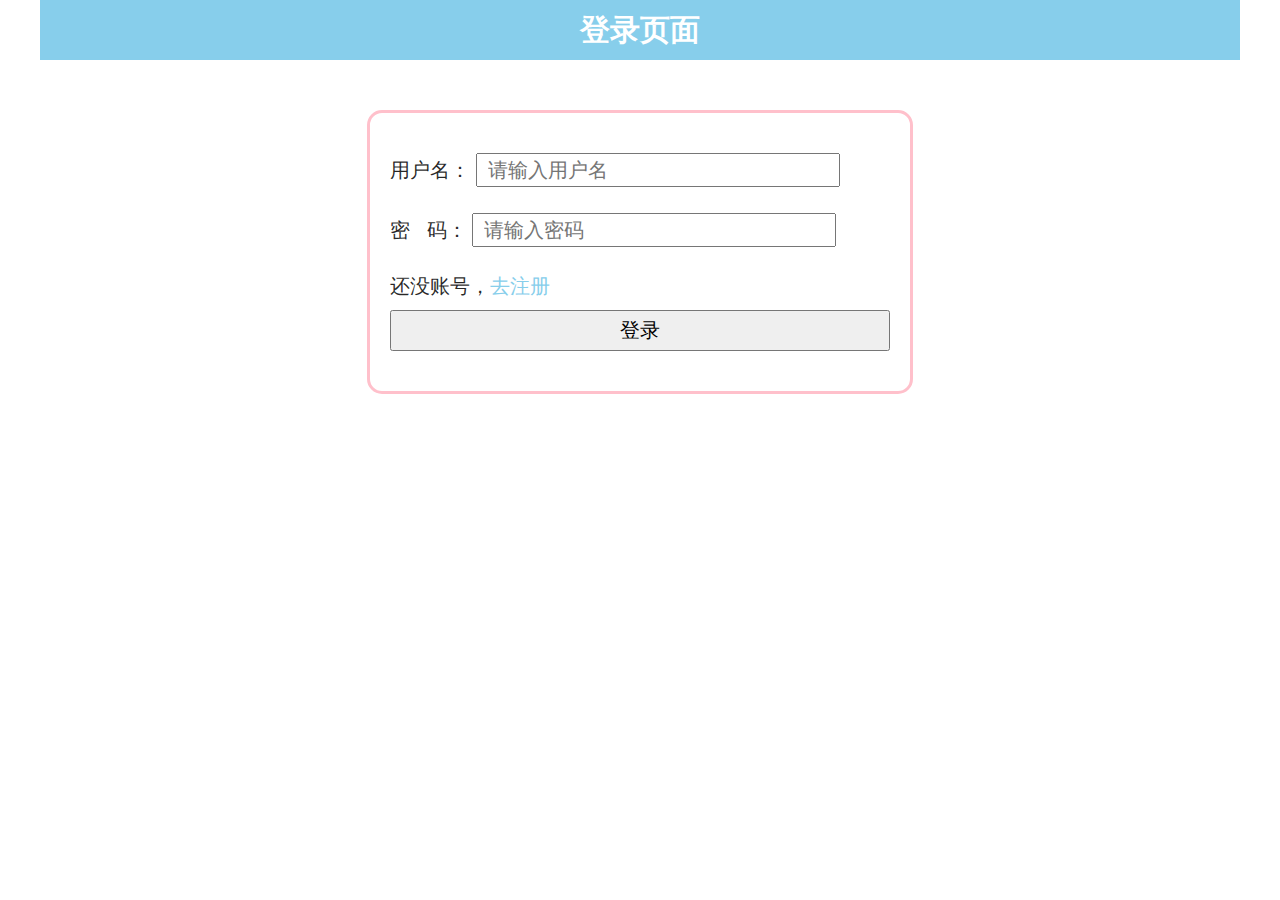
<file: foreground/views/index.html>
<!DOCTYPE html>
<html lang="en">

<head>
  <meta charset="UTF-8">
  <title>首页</title>
  <link rel="stylesheet" href="../lib/layui/css/layui.css">
  <link rel="stylesheet" href="../css/base.css">
  <link rel="stylesheet" href="../css/index.css">
  <script src="../lib/jquery.js"></script>
  <script src="../lib/layui/layui.js"></script>
</head>

<body>
  <div class="header container">
    仿站电商平台
    <p class="off active">您好！<a href="./login.html">请登录</a></p>
    <p class="on ">你好！
      <span class="nickname">用户昵称</span>
      <button class="self">个人中心</button>
      <button class="logout">退出登录</button>
    </p>
  </div>
  <div class="list container"><a href="./list.html">购买商品</a></div>

  <!-- 如需重新渲染新图片,只需渲染#carousel 元素对一个内容即可-->
  <div class="layui-carousel container" id="carousel">
    <div carousel-item class="carouseBox">
      <div class="carouselImg"><img src="../img/img1.jpg"></div>
      <!-- <div class="carouselImg"><img src="../img/img2.jpg"></div>
      <div><img src="../img/img3.jpg"></div>
      <div><img src="../img/img4.jpg"></div>
      <div><img src="../img/img5.jpg"></div> -->
    </div>
  </div>
  <script src="../lib/axios.js"></script>
  <script >
    // 轮播图效果,注意不用修改此代码
    // import '../lib/layui/layui.js';    
          //  循环创建列表
const  createListDom = function(list) {
  $.each(list, function(index, value) { 

    var newItem = $('.carouselImg').first().clone()
    if(index != 0) {
      newItem.removeClass('layui-this')
    }
    newItem.children('img').attr('src','http://127.0.0.1:9000/' + value.name)
    $('.carouseBox').append(newItem)
  })
  $('.carouselImg').removeClass('layui-this')
  $('.carouselImg').first().remove();
  layui.carousel.render({
      elem: '#carousel', // 选择器
      width: '1200px', //设置容器宽度
      height: '600px',
      arrow: 'hover',
      anim: 'fade' //切换动画方式
    });
  console.log($('.carouselImg'));
} 
    // 获取轮播图
    const getCarouseList = function() {
      $('.carouseBox').children('img').first().siblings().remove();
  axios({
       method: "get",
       url: "http://localhost:9000/carousel/list",
       params:{
     },
     headers:{
      Authorization:  sessionStorage.getItem('token'),
       'content-type':"application/json"
     }
     }).then(res => {
   if(res.data.code == 1) {

   
    createListDom(res.data.list)
   
   }
     })
} 
getCarouseList()

    const logoutApi = function() {
      console.log();
  axios({
       method: "get",
       url: "http://localhost:9000/users/logout",
       params:{
       id: JSON.parse(localStorage.getItem('userInfo')).id, 
      
     },
     headers:{
      Authorization:  sessionStorage.getItem('token'),
       'content-type':"application/json"
     }
     }).then(res => {
   if(res.data.code == 1) {
     //  清空用户信息
     localStorage.clear() 
        sessionStorage.clear();
        window.location.href='login.html';
   }
     })
}  
    $(document).ready(function () {
      // 判断是否拥有用户信息没有跳转到登录界面
      if(!localStorage.getItem('userInfo')) {
        window.location.href='login.html';
      }
      let user = JSON.parse(localStorage.getItem('userInfo'))
      console.log(user);
      // 如果有用户信息则展示个人信息
      if(user) {
        $('.off').hide()
        $('.on').show()
        $('.nickname').html(user.nickname)
      } else {
        $('.on').hide
        $('.off').hide()
      }
      // 点击退出登录
      $('.logout').click(function() {
        layer.confirm('确认注销登录？', {
  btn: ['取消',  '确认'] //可以无限个按钮
  
}, function(index, layero){
  //按钮【按钮一】的回调
  console.log(123);
    layer.close(index)
},  function(index, layero){
    logoutApi()
   
 
  });
     

      })

    })
    // 个人中心
    $('.self').click(() => {
      window.location.href='self.html';
    })
  </script>
</body>

</html>
</file>
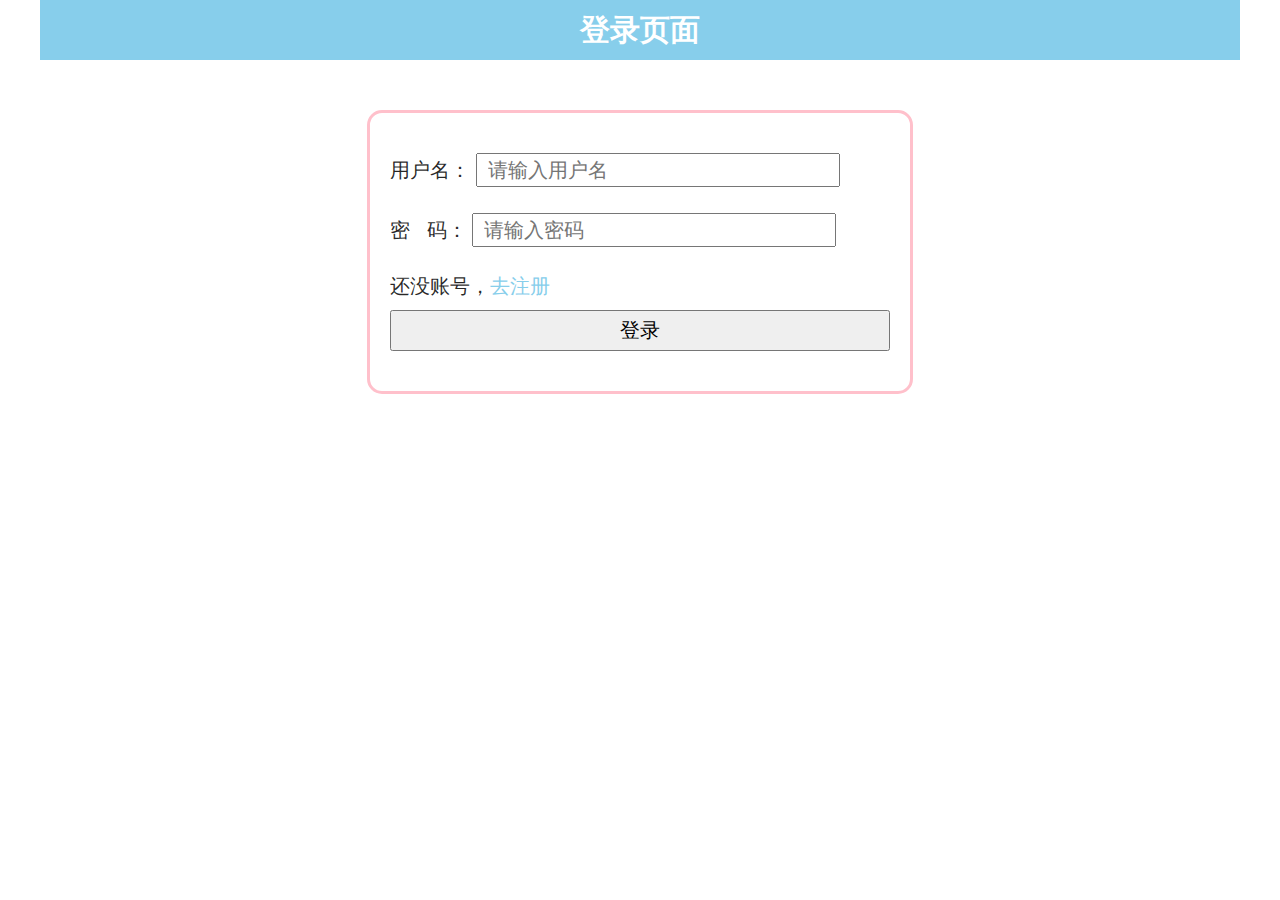
<file: foreground/views/login.html>
<!DOCTYPE html>
<html lang="en">

<head>
  <meta charset="UTF-8">
  <title>登录页面</title>
  <link rel="stylesheet" href="../lib/layui/css/layui.css">
  <link rel="stylesheet" href="../css/base.css">
  <link rel="stylesheet" href="../css/form.css">
  <script src="../lib/jquery.js"></script>
   <!-- <link rel="stylesheet" href="path/to/layui.css" media="all"> -->
<script src="../lib/layui/layui.js"></script>

</head>

<body>
  <div class="header container">登录页面</div>
  <form id="login-container">
    <span class="error">用户名或密码错误！</span>
    <label>
      用户名： <input type="text" id="username" placeholder="请输入用户名" class="username">
    </label>
    <label>
      密&nbsp;&nbsp;&nbsp;码： <input type="text" id="password" placeholder="请输入密码" class="password">
    </label>
    <p>还没账号，<a href="./register.html">去注册</a></p>
    <button type="submit">登录</button>
  </form>
</body>
<script src="../lib/axios.js"></script>
<script>
   console.log(axios);
  $(document).ready(function () {
    console.log(123);
   
    // 当表单提交时
    $("#login-container").submit(function (event) {
      console.log(123);
      event.preventDefault(); // 阻止表单默认提交行为

      // 获取用户名和密码输入框的值
      var username = $("#username").val();
      var password = $("#password").val();

      // 验证用户名和密码是否为空
      if (username.trim() === "" || password.trim() === "") {
        layer.msg('请输入用户名！', {icon: 7, time: 1000});
        return;
      } else if (password.trim() === "") {
        layer.msg('请输入密码', {icon: 7, time: 1000});
        return;
      }
      axios({
        method: "post",
        url: "http://localhost:9000/users/login",
        data:{
        username:username,
        password: password
      },
      headers:{
        'content-type':"application/json"
      }
      }).then(function (res) { 
        if(res.data.code == 5) {
          if(res.data.message == '参数username格式错误'){
            layer.msg('账号必须为3-11位的字母或数字', {icon: 7, time: 1000});
      
          } else {
            layer.msg('密码长度在6到12位', {icon: 7, time: 1000});
        
        } 
        }else if(res.data.code == 1) {
          layer.msg('登录成功', {icon: 6, time: 1000});  
          console.log();
           sessionStorage.setItem('token',res.data.token)
          localStorage.setItem('userInfo',JSON.stringify(res.data.user))
          window.location.href='index.html';
        } else {
          layer.msg(res.data.message, {icon: 7, time: 1000});  
        }
        console.log(res);
      })
    });
  });
</script>

</html>
</file>
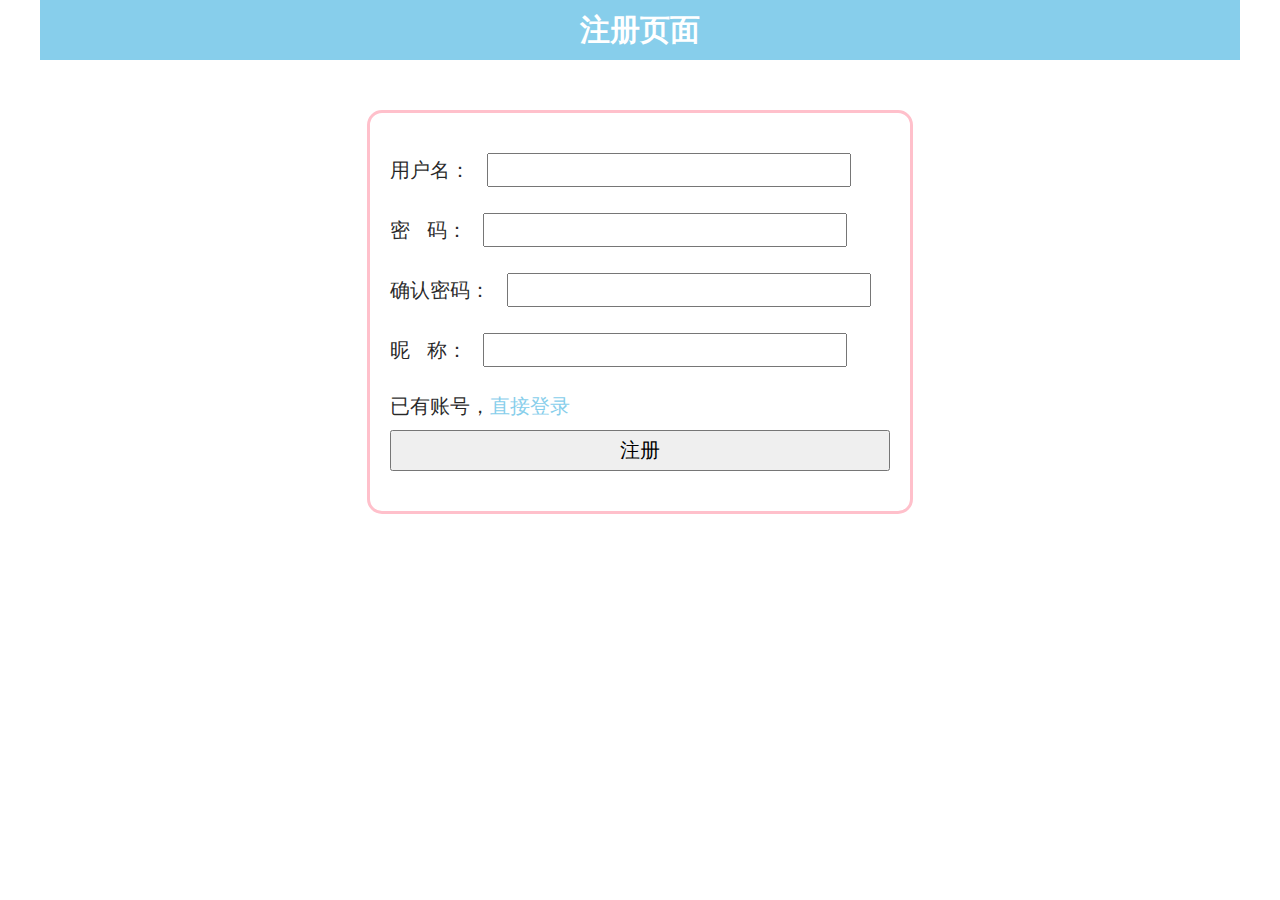
<file: foreground/views/register.html>
<!DOCTYPE html>
<html lang="en">
<head>
  <meta charset="UTF-8">
  <title>注册页面</title>
  <link rel="stylesheet" href="../lib/layui/css/layui.css">
  <link rel="stylesheet" href="../css/base.css">
  <link rel="stylesheet" href="../css/form.css">

  <script src="../lib/axios.js"></script>
  <script src="../lib/jquery.js"></script>
  <script src="../lib/layui/layui.js"></script>
</head>
<body>
  <div class="header container">注册页面</div>
  <form id="register-container">
    <span class="error">用户名已存在，请更换！</span>
    <label>
      用户名：&nbsp;&nbsp; <input type="text" class="username">
    </label>
    <label>
      密&nbsp;&nbsp;&nbsp;码： &nbsp;&nbsp;<input type="text" class="password">
    </label>
    <label>
      确认密码： &nbsp;&nbsp;<input type="text" class="rpassword">
    </label>
    <label>
      昵&nbsp;&nbsp;&nbsp;称：&nbsp;&nbsp; <input type="text" class="nickname">
    </label>
    <p>已有账号，<a href="./login.html">直接登录</a></p>
    <button type="submit">注册</button>
  </form>
</body>
</html>
<script>
  console.log(axios);
 $(document).ready(function () {
   console.log(123);
  
   // 当表单提交时
   $("#register-container").submit(function (event) {
     console.log(123);
     event.preventDefault(); // 阻止表单默认提交行为

     // 获取用户名和密码输入框的值
     var username = $(".username").val();
     var password = $(".password").val();
     var rpassword = $(".rpassword").val();
     var nickname = $(".nickname").val()
     // 验证用户名和密码是否为空
     if (username.trim() === "" || password.trim() === "") {
       layer.msg('请输入用户名和密码！', {icon: 7, time: 1000});

       return;
     }else if (password.trim() === "") {
        layer.msg('请输入密码', {icon: 7, time: 1000});
        return;
      }else if (rpassword.trim() === "") {
        layer.msg('请确认密码', {icon: 7, time: 1000});
        return;
      } else if(rpassword.trim() !== password.trim()) {
        layer.msg('两次密码不一致', {icon: 7, time: 1000});
        return;
      }else if(nickname.trim() == "") {
        layer.msg('昵称不能为空', {icon: 7, time: 1000});
        return;
      }
     axios({
       method: "post",
       url: "http://localhost:9000/users/register",
       data:{
       username:username,
       password: password,
       rpassword: rpassword,
       nickname: nickname
     },
     headers:{
       'content-type':"application/json"
     }
     }).then(function (res) { 
       if(res.data.code == 5) {
         if(res.data.message == '参数username格式错误'){
           layer.msg('账号必须为3-11位的字母或数字', {icon: 7, time: 1000});
     
         } else if(res.data.message == '参数nickname格式错误'){
           layer.msg('昵称为2位以上的中文', {icon: 7, time: 1000});
       
       } 
       }else if(res.data.code == 1) {
         layer.msg('注册成功', {icon: 6, time: 1000});  
         window.location.href='login.html';
       }else {
        layer.msg(res.data.message, {icon: 7, time: 1000});
       }
       console.log(res);
     })
   });
 });
</script>
</file>
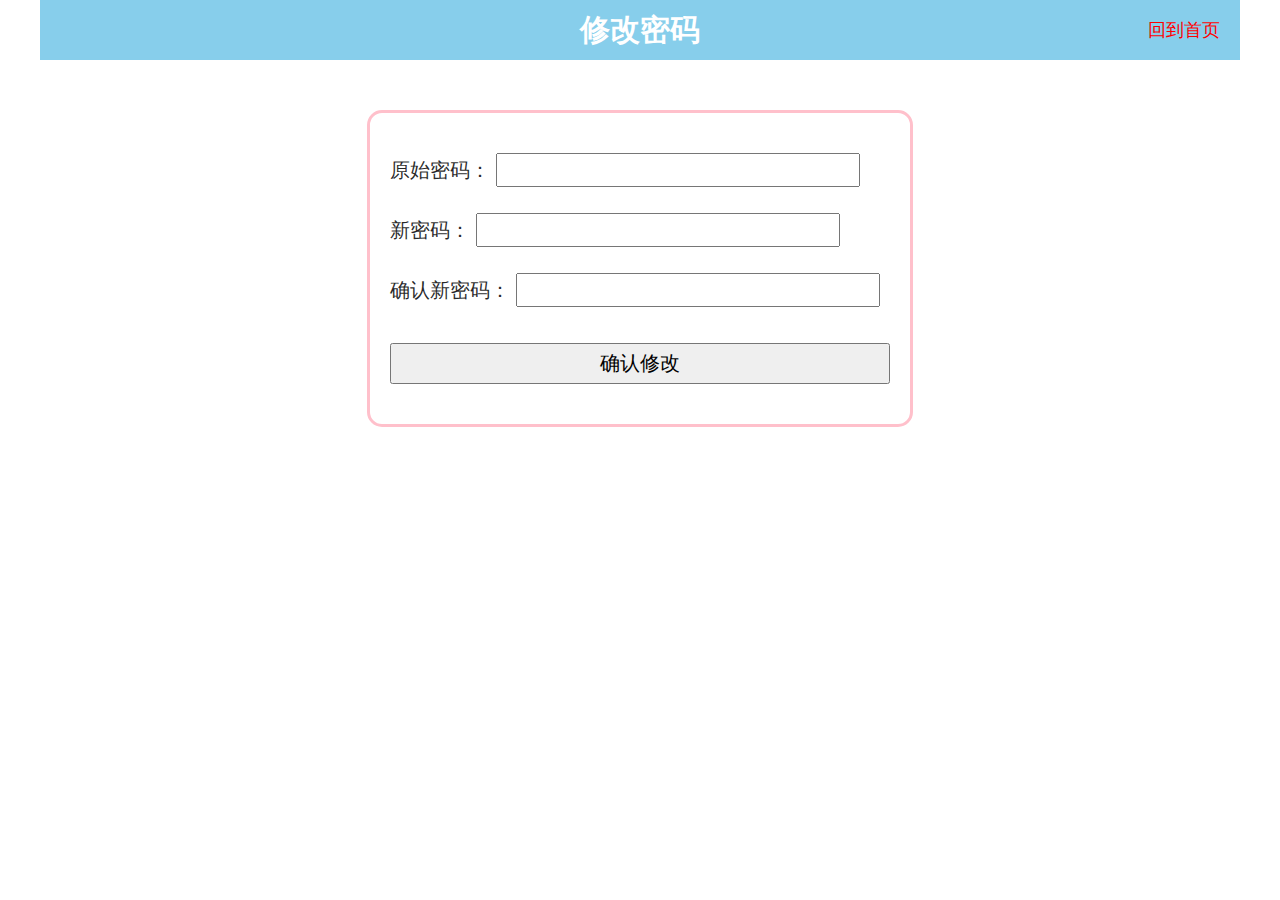
<file: foreground/views/rpwd.html>
<!DOCTYPE html>
<html lang="en">

<head>
  <meta charset="UTF-8">
  <title>修改密码</title>
  <link rel="stylesheet" href="../lib/layui/css/layui.css">
  <link rel="stylesheet" href="../css/base.css">
  <link rel="stylesheet" href="../css/form.css">
  <script src="../lib/jquery.js"></script>
  <!-- <link rel="stylesheet" href="path/to/layui.css" media="all"> -->
<script src="../lib/layui/layui.js"></script>
<script src="../lib/axios.js"></script>
</head>

<body>
  <div class="header container">修改密码
    <p style="display: block;">     
      <a href="./index.html">回到首页</a>
    </p>
  </div>
  <form id="rpwd-container">
    <span class="error">修改密码错误！</span>
    <label>
      原始密码： <input type="text" class="oldpassword">
    </label>
    <label>
      新密码： <input type="text" class="newpassword">
    </label>
    <label>
      确认新密码： <input type="text" class="rnewpassword">
    </label>
    <button>确认修改</button>
  </form>
</body>

</html>
<script>
     $("#rpwd-container").submit(function (event) {
      event.preventDefault();
    var oldPassword = $(".oldpassword").val();
     var newPassword = $(".newpassword").val();
     var rNewPassword = $(".rnewpassword").val()
     if (oldPassword.trim() === "") {
       layer.msg('原始密码不能为空', {icon: 7, time: 1000});
       return;
     }else if (newPassword.trim() === "") {
        layer.msg('新密码不能为空', {icon: 7, time: 1000});
        return;
      }else if (rNewPassword.trim() === "") {
        layer.msg('请确认新密码', {icon: 7, time: 1000});
        return;
      } else if(newPassword.trim() !== rNewPassword.trim()) {
        layer.msg('两次密码不一致', {icon: 7, time: 1000});
        return;
      }
      
      axios({
      method: "post",
        url: "http://localhost:9000/users/rpwd",
        data:{
          oldPassword: oldPassword,
           newPassword : newPassword ,
          rNewPassword: rNewPassword,
          id: JSON.parse(localStorage.getItem('userInfo')).id, 
        },
        headers:{
      Authorization:  sessionStorage.getItem('token'),
       'content-type':"application/json"
     }
    }).then(res => {
        console.log(res);
      if(res.data.code == 1) {
        layer.msg('修改成功,请重新登录', {icon: 6, time: 1000}); 
        localStorage.clear() 
        sessionStorage.clear();
        window.location.href='login.html';
      }else {
        layer.msg(res.data.message, {icon: 7, time: 1000});
      }
    })
    })
</script>
</file>
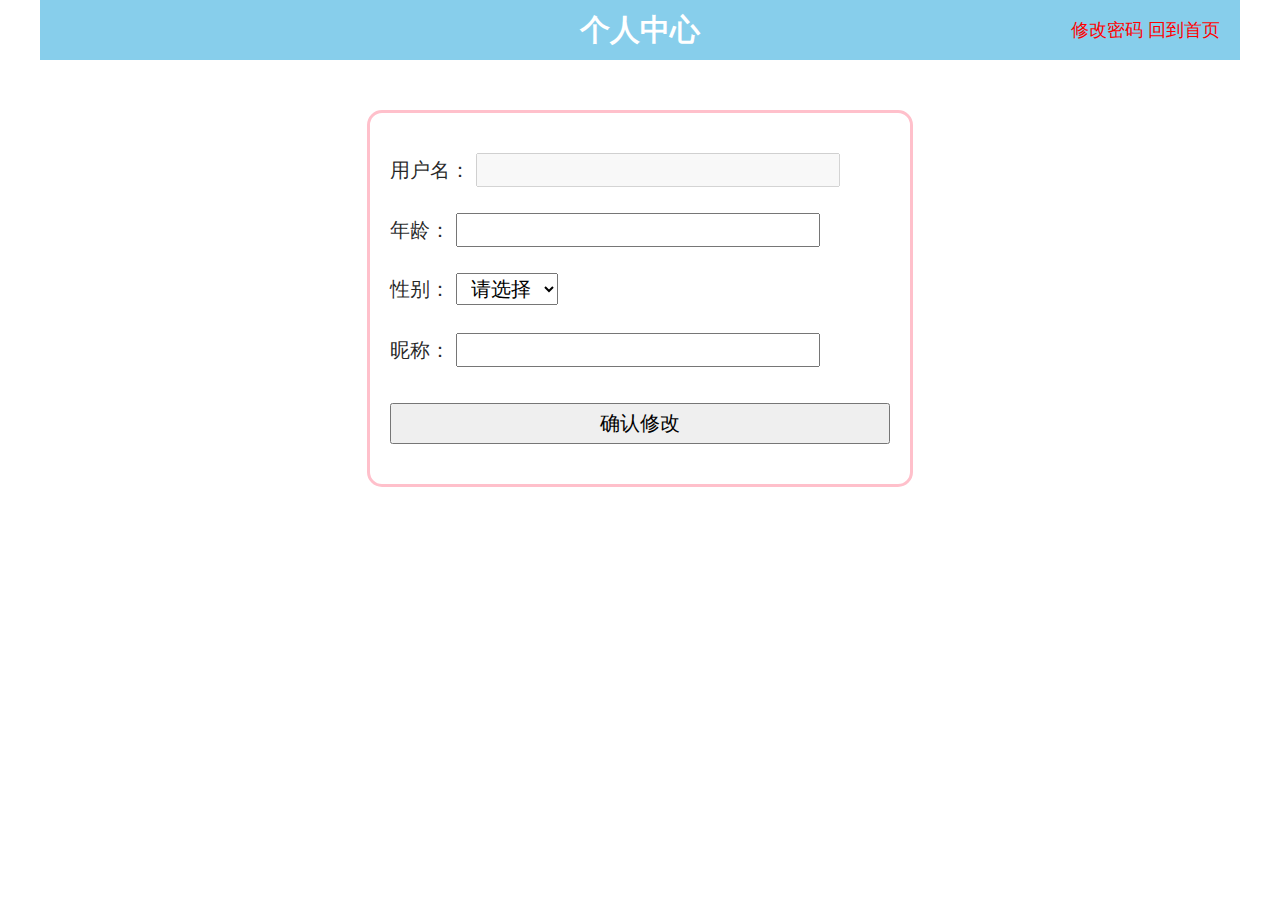
<file: foreground/views/self.html>
<!DOCTYPE html>
<html lang="en">

<head>
  <meta charset="UTF-8">
  <title>个人中心</title>
  <link rel="stylesheet" href="../lib/layui/css/layui.css">
  <link rel="stylesheet" href="../css/base.css">
  <link rel="stylesheet" href="../css/form.css">
  <script src="../lib/jquery.js"></script>
   <!-- <link rel="stylesheet" href="path/to/layui.css" media="all"> -->
<script src="../lib/layui/layui.js"></script>
<script src="../lib/axios.js"></script>
</head>

<body>
  <div class="header container">个人中心
    <p style="display: block;">
      <a href="./rpwd.html">修改密码</a>
      <a href="./index.html">回到首页</a>
    </p>
  </div>
  <form id="self-container">
    <label>
      用户名： <input type="text" class="username" disabled>
    </label>
    <label>
      年龄： <input type="text" class="age">
    </label>
    <label>
      性别： <select class='gender'>
        <option value="">请选择</option>
        <option value="男">男</option>
        <option value="女">女</option>
      </select>
    </label>
    <label>
      昵称： <input type="text" class="nickname">
    </label>
    <button type="submit">确认修改</button>
  </form>

</body>

</html>
<script>
   $(document).ready(function () {
    // console.log(JSON.parse(localStorage.getItem('user')).username);
  

   
    //  获取用户信息
     const getUserInfo = function() {
      console.log();
  
  axios({
       method: "get",
       url: "http://localhost:9000/users/info",
       params:{
       id: JSON.parse(localStorage.getItem('userInfo')).id, 
     },
     headers:{
      Authorization:  sessionStorage.getItem('token'),
       'content-type':"application/json"
     }
     }).then(res => {
   if(res.data.code == 1) {
     //  清空用户信息
     localStorage.setItem('user',JSON.stringify(res.data.user))
     $('.username').val(res.data.user.username)
    $('.nickname').val(res.data.user.nickname)
    $(".gender").val(res.data.user.gender);
    $(".age").val(res.data.user.age);
        // window.location.href='login.html';
   }
     })
}  
console.log(123);
getUserInfo()

       // 修改用户信息api 
   $("#self-container").submit(function (event) {
    var age = $(".age").val();
     var gender = $(".gender").val();
     var nickname = $(".nickname").val()
      event.preventDefault();
      axios({
      method: "post",
        url: "http://localhost:9000/users/update",
        data:{
          age: age,
          gender: gender,
          nickname: nickname,
          id: JSON.parse(localStorage.getItem('userInfo')).id, 
        },
        headers:{
      Authorization:  sessionStorage.getItem('token'),
       'content-type':"application/json"
     }
    }).then(res => {
        console.log(res);
      if(res.data.code == 1) {
        layer.msg('修改成功', {icon: 6, time: 1000}); 
        getUserInfo()
       
      }else {
        layer.msg(res.data.message, {icon: 7, time: 1000});
      }
    })
    })
    console.log(123);
  })  
    
 
    
    


</script>
</file>
<file: foreground/lib/layui/css/layui.css>
blockquote,body,button,dd,div,dl,dt,form,h1,h2,h3,h4,h5,h6,input,li,ol,p,pre,td,textarea,th,ul{margin:0;padding:0;-webkit-tap-highlight-color:rgba(0,0,0,0)}a:active,a:hover{outline:0}img{display:inline-block;border:none;vertical-align:middle}li{list-style:none}table{border-collapse:collapse;border-spacing:0}h1,h2,h3,h4{font-weight:700}h5,h6{font-weight:500;font-size:100%}button,input,select,textarea{font-size:100%}button,input,optgroup,option,select,textarea{font-family:inherit;font-size:inherit;font-style:inherit;font-weight:inherit;outline:0}pre{white-space:pre-wrap;white-space:-moz-pre-wrap;white-space:-pre-wrap;white-space:-o-pre-wrap;word-wrap:break-word}body{line-height:1.6;color:#333;color:rgba(0,0,0,.85);font:14px Helvetica Neue,Helvetica,PingFang SC,Tahoma,Arial,sans-serif}hr{height:0;line-height:0;margin:10px 0;padding:0;border:none;border-bottom:1px solid #eee;clear:both;overflow:hidden;background:0 0}a{color:#333;text-decoration:none}a:hover{color:#777}a cite{font-style:normal;*cursor:pointer}.layui-border-box,.layui-border-box *{box-sizing:border-box}.layui-box,.layui-box *{box-sizing:content-box}.layui-clear{clear:both;*zoom:1}.layui-clear:after{content:'\20';clear:both;*zoom:1;display:block;height:0}.layui-clear-space{word-spacing:-5px}.layui-inline{position:relative;display:inline-block;*display:inline;*zoom:1;vertical-align:middle}.layui-edge{position:relative;display:inline-block;vertical-align:middle;width:0;height:0;border-width:6px;border-style:dashed;border-color:transparent;overflow:hidden}.layui-edge-top{top:-4px;border-bottom-color:#999;border-bottom-style:solid}.layui-edge-right{border-left-color:#999;border-left-style:solid}.layui-edge-bottom{top:2px;border-top-color:#999;border-top-style:solid}.layui-edge-left{border-right-color:#999;border-right-style:solid}.layui-elip{text-overflow:ellipsis;overflow:hidden;white-space:nowrap}.layui-disabled,.layui-icon,.layui-unselect{-moz-user-select:none;-webkit-user-select:none;-ms-user-select:none}.layui-disabled,.layui-disabled:hover{color:#d2d2d2!important;cursor:not-allowed!important}.layui-circle{border-radius:100%}.layui-show{display:block!important}.layui-hide{display:none!important}.layui-show-v{visibility:visible!important}.layui-hide-v{visibility:hidden!important}@font-face{font-family:layui-icon;src:url(../font/iconfont.eot?v=282);src:url(../font/iconfont.eot?v=282#iefix) format('embedded-opentype'),url(../font/iconfont.woff2?v=282) format('woff2'),url(../font/iconfont.woff?v=282) format('woff'),url(../font/iconfont.ttf?v=282) format('truetype'),url(../font/iconfont.svg?v=282#layui-icon) format('svg')}.layui-icon{font-family:layui-icon!important;font-size:16px;font-style:normal;-webkit-font-smoothing:antialiased;-moz-osx-font-smoothing:grayscale}.layui-icon-leaf:before{content:"\e701"}.layui-icon-folder:before{content:"\eabe"}.layui-icon-folder-open:before{content:"\eac1"}.layui-icon-gitee:before{content:"\e69b"}.layui-icon-github:before{content:"\e6a7"}.layui-icon-disabled:before{content:"\e6cc"}.layui-icon-moon:before{content:"\e6c2"}.layui-icon-error:before{content:"\e693"}.layui-icon-success:before{content:"\e697"}.layui-icon-question:before{content:"\e699"}.layui-icon-lock:before{content:"\e69a"}.layui-icon-eye:before{content:"\e695"}.layui-icon-eye-invisible:before{content:"\e696"}.layui-icon-backspace:before{content:"\e694"}.layui-icon-tips-fill:before{content:"\eb2e"}.layui-icon-test:before{content:"\e692"}.layui-icon-clear:before{content:"\e788"}.layui-icon-heart-fill:before{content:"\e68f"}.layui-icon-light:before{content:"\e748"}.layui-icon-music:before{content:"\e690"}.layui-icon-time:before{content:"\e68d"}.layui-icon-ie:before{content:"\e7bb"}.layui-icon-firefox:before{content:"\e686"}.layui-icon-at:before{content:"\e687"}.layui-icon-bluetooth:before{content:"\e689"}.layui-icon-chrome:before{content:"\e68a"}.layui-icon-edge:before{content:"\e68b"}.layui-icon-heart:before{content:"\e68c"}.layui-icon-key:before{content:"\e683"}.layui-icon-android:before{content:"\e684"}.layui-icon-mike:before{content:"\e6dc"}.layui-icon-mute:before{content:"\e685"}.layui-icon-gift:before{content:"\e627"}.layui-icon-windows:before{content:"\e67f"}.layui-icon-ios:before{content:"\e680"}.layui-icon-logout:before{content:"\e682"}.layui-icon-wifi:before{content:"\e7e0"}.layui-icon-rss:before{content:"\e808"}.layui-icon-email:before{content:"\e618"}.layui-icon-reduce-circle:before{content:"\e616"}.layui-icon-transfer:before{content:"\e691"}.layui-icon-service:before{content:"\e626"}.layui-icon-addition:before{content:"\e624"}.layui-icon-subtraction:before{content:"\e67e"}.layui-icon-slider:before{content:"\e714"}.layui-icon-print:before{content:"\e66d"}.layui-icon-export:before{content:"\e67d"}.layui-icon-cols:before{content:"\e610"}.layui-icon-screen-full:before{content:"\e622"}.layui-icon-screen-restore:before{content:"\e758"}.layui-icon-rate-half:before{content:"\e6c9"}.layui-icon-rate-solid:before{content:"\e67a"}.layui-icon-rate:before{content:"\e67b"}.layui-icon-cellphone:before{content:"\e678"}.layui-icon-vercode:before{content:"\e679"}.layui-icon-login-weibo:before{content:"\e675"}.layui-icon-login-qq:before{content:"\e676"}.layui-icon-login-wechat:before{content:"\e677"}.layui-icon-username:before{content:"\e66f"}.layui-icon-password:before{content:"\e673"}.layui-icon-refresh-3:before{content:"\e9aa"}.layui-icon-auz:before{content:"\e672"}.layui-icon-shrink-right:before{content:"\e668"}.layui-icon-spread-left:before{content:"\e66b"}.layui-icon-snowflake:before{content:"\e6b1"}.layui-icon-tips:before{content:"\e702"}.layui-icon-note:before{content:"\e66e"}.layui-icon-senior:before{content:"\e674"}.layui-icon-refresh-1:before{content:"\e666"}.layui-icon-refresh:before{content:"\e669"}.layui-icon-flag:before{content:"\e66c"}.layui-icon-theme:before{content:"\e66a"}.layui-icon-notice:before{content:"\e667"}.layui-icon-console:before{content:"\e665"}.layui-icon-website:before{content:"\e7ae"}.layui-icon-face-surprised:before{content:"\e664"}.layui-icon-set:before{content:"\e716"}.layui-icon-template:before{content:"\e663"}.layui-icon-app:before{content:"\e653"}.layui-icon-template-1:before{content:"\e656"}.layui-icon-home:before{content:"\e68e"}.layui-icon-female:before{content:"\e661"}.layui-icon-male:before{content:"\e662"}.layui-icon-tread:before{content:"\e6c5"}.layui-icon-praise:before{content:"\e6c6"}.layui-icon-rmb:before{content:"\e65e"}.layui-icon-more:before{content:"\e65f"}.layui-icon-camera:before{content:"\e660"}.layui-icon-cart-simple:before{content:"\e698"}.layui-icon-face-cry:before{content:"\e69c"}.layui-icon-face-smile:before{content:"\e6af"}.layui-icon-survey:before{content:"\e6b2"}.layui-icon-read:before{content:"\e705"}.layui-icon-location:before{content:"\e715"}.layui-icon-dollar:before{content:"\e659"}.layui-icon-diamond:before{content:"\e735"}.layui-icon-return:before{content:"\e65c"}.layui-icon-camera-fill:before{content:"\e65d"}.layui-icon-fire:before{content:"\e756"}.layui-icon-more-vertical:before{content:"\e671"}.layui-icon-cart:before{content:"\e657"}.layui-icon-star-fill:before{content:"\e658"}.layui-icon-prev:before{content:"\e65a"}.layui-icon-next:before{content:"\e65b"}.layui-icon-upload:before{content:"\e67c"}.layui-icon-upload-drag:before{content:"\e681"}.layui-icon-user:before{content:"\e770"}.layui-icon-file-b:before{content:"\e655"}.layui-icon-component:before{content:"\e857"}.layui-icon-find-fill:before{content:"\e670"}.layui-icon-loading:before{content:"\e63d"}.layui-icon-loading-1:before{content:"\e63e"}.layui-icon-add-1:before{content:"\e654"}.layui-icon-pause:before{content:"\e651"}.layui-icon-play:before{content:"\e652"}.layui-icon-video:before{content:"\e6ed"}.layui-icon-headset:before{content:"\e6fc"}.layui-icon-voice:before{content:"\e688"}.layui-icon-speaker:before{content:"\e645"}.layui-icon-fonts-del:before{content:"\e64f"}.layui-icon-fonts-html:before{content:"\e64b"}.layui-icon-fonts-code:before{content:"\e64e"}.layui-icon-fonts-strong:before{content:"\e62b"}.layui-icon-unlink:before{content:"\e64d"}.layui-icon-picture:before{content:"\e64a"}.layui-icon-link:before{content:"\e64c"}.layui-icon-face-smile-b:before{content:"\e650"}.layui-icon-align-center:before{content:"\e647"}.layui-icon-align-right:before{content:"\e648"}.layui-icon-align-left:before{content:"\e649"}.layui-icon-fonts-u:before{content:"\e646"}.layui-icon-fonts-i:before{content:"\e644"}.layui-icon-tabs:before{content:"\e62a"}.layui-icon-circle:before{content:"\e63f"}.layui-icon-radio:before{content:"\e643"}.layui-icon-share:before{content:"\e641"}.layui-icon-edit:before{content:"\e642"}.layui-icon-delete:before{content:"\e640"}.layui-icon-engine:before{content:"\e628"}.layui-icon-chart-screen:before{content:"\e629"}.layui-icon-chart:before{content:"\e62c"}.layui-icon-table:before{content:"\e62d"}.layui-icon-tree:before{content:"\e62e"}.layui-icon-upload-circle:before{content:"\e62f"}.layui-icon-templeate-1:before{content:"\e630"}.layui-icon-util:before{content:"\e631"}.layui-icon-layouts:before{content:"\e632"}.layui-icon-prev-circle:before{content:"\e633"}.layui-icon-carousel:before{content:"\e634"}.layui-icon-code-circle:before{content:"\e635"}.layui-icon-water:before{content:"\e636"}.layui-icon-date:before{content:"\e637"}.layui-icon-layer:before{content:"\e638"}.layui-icon-fonts-clear:before{content:"\e639"}.layui-icon-dialogue:before{content:"\e63a"}.layui-icon-cellphone-fine:before{content:"\e63b"}.layui-icon-form:before{content:"\e63c"}.layui-icon-file:before{content:"\e621"}.layui-icon-triangle-r:before{content:"\e623"}.layui-icon-triangle-d:before{content:"\e625"}.layui-icon-set-sm:before{content:"\e620"}.layui-icon-add-circle:before{content:"\e61f"}.layui-icon-layim-download:before{content:"\e61e"}.layui-icon-layim-uploadfile:before{content:"\e61d"}.layui-icon-404:before{content:"\e61c"}.layui-icon-about:before{content:"\e60b"}.layui-icon-layim-theme:before{content:"\e61b"}.layui-icon-down:before{content:"\e61a"}.layui-icon-up:before{content:"\e619"}.layui-icon-circle-dot:before{content:"\e617"}.layui-icon-set-fill:before{content:"\e614"}.layui-icon-search:before{content:"\e615"}.layui-icon-friends:before{content:"\e612"}.layui-icon-group:before{content:"\e613"}.layui-icon-reply-fill:before{content:"\e611"}.layui-icon-menu-fill:before{content:"\e60f"}.layui-icon-face-smile-fine:before{content:"\e60c"}.layui-icon-picture-fine:before{content:"\e60d"}.layui-icon-log:before{content:"\e60e"}.layui-icon-list:before{content:"\e60a"}.layui-icon-release:before{content:"\e609"}.layui-icon-add-circle-fine:before{content:"\e608"}.layui-icon-ok:before{content:"\e605"}.layui-icon-help:before{content:"\e607"}.layui-icon-chat:before{content:"\e606"}.layui-icon-top:before{content:"\e604"}.layui-icon-right:before{content:"\e602"}.layui-icon-left:before{content:"\e603"}.layui-icon-star:before{content:"\e600"}.layui-icon-download-circle:before{content:"\e601"}.layui-icon-close:before{content:"\1006"}.layui-icon-close-fill:before{content:"\1007"}.layui-icon-ok-circle:before{content:"\1005"}.layui-main{position:relative;width:1160px;margin:0 auto}.layui-header{position:relative;z-index:1000;height:60px}.layui-header a:hover{transition:all .5s;-webkit-transition:all .5s}.layui-side{position:fixed;left:0;top:0;bottom:0;z-index:999;width:200px;overflow-x:hidden}.layui-side-scroll{position:relative;width:220px;height:100%;overflow-x:hidden}.layui-body{position:relative;left:200px;right:0;top:0;bottom:0;z-index:900;width:auto;box-sizing:border-box}.layui-layout-body{overflow-x:hidden}.layui-layout-admin .layui-header{position:fixed;top:0;left:0;right:0;background-color:#23292e}.layui-layout-admin .layui-side{top:60px;width:200px;overflow-x:hidden}.layui-layout-admin .layui-body{position:absolute;top:60px;padding-bottom:44px}.layui-layout-admin .layui-main{width:auto;margin:0 15px}.layui-layout-admin .layui-footer{position:fixed;left:200px;right:0;bottom:0;z-index:990;height:44px;line-height:44px;padding:0 15px;box-shadow:-1px 0 4px rgb(0 0 0 / 12%);background-color:#fafafa}.layui-layout-admin .layui-logo{position:absolute;left:0;top:0;width:200px;height:100%;line-height:60px;text-align:center;color:#16baaa;font-size:16px;box-shadow:0 1px 2px 0 rgb(0 0 0 / 15%)}.layui-layout-admin .layui-header .layui-nav{background:0 0}.layui-layout-left{position:absolute!important;left:200px;top:0}.layui-layout-right{position:absolute!important;right:0;top:0}.layui-container{position:relative;margin:0 auto;box-sizing:border-box}.layui-fluid{position:relative;margin:0 auto;padding:0 15px}.layui-row:after,.layui-row:before{content:"";display:block;clear:both}.layui-col-lg1,.layui-col-lg10,.layui-col-lg11,.layui-col-lg12,.layui-col-lg2,.layui-col-lg3,.layui-col-lg4,.layui-col-lg5,.layui-col-lg6,.layui-col-lg7,.layui-col-lg8,.layui-col-lg9,.layui-col-md1,.layui-col-md10,.layui-col-md11,.layui-col-md12,.layui-col-md2,.layui-col-md3,.layui-col-md4,.layui-col-md5,.layui-col-md6,.layui-col-md7,.layui-col-md8,.layui-col-md9,.layui-col-sm1,.layui-col-sm10,.layui-col-sm11,.layui-col-sm12,.layui-col-sm2,.layui-col-sm3,.layui-col-sm4,.layui-col-sm5,.layui-col-sm6,.layui-col-sm7,.layui-col-sm8,.layui-col-sm9,.layui-col-xl1,.layui-col-xl10,.layui-col-xl11,.layui-col-xl12,.layui-col-xl2,.layui-col-xl3,.layui-col-xl4,.layui-col-xl5,.layui-col-xl6,.layui-col-xl7,.layui-col-xl8,.layui-col-xl9,.layui-col-xs1,.layui-col-xs10,.layui-col-xs11,.layui-col-xs12,.layui-col-xs2,.layui-col-xs3,.layui-col-xs4,.layui-col-xs5,.layui-col-xs6,.layui-col-xs7,.layui-col-xs8,.layui-col-xs9{position:relative;display:block;box-sizing:border-box}.layui-col-xs1,.layui-col-xs10,.layui-col-xs11,.layui-col-xs12,.layui-col-xs2,.layui-col-xs3,.layui-col-xs4,.layui-col-xs5,.layui-col-xs6,.layui-col-xs7,.layui-col-xs8,.layui-col-xs9{float:left}.layui-col-xs1{width:8.33333333%}.layui-col-xs2{width:16.66666667%}.layui-col-xs3{width:25%}.layui-col-xs4{width:33.33333333%}.layui-col-xs5{width:41.66666667%}.layui-col-xs6{width:50%}.layui-col-xs7{width:58.33333333%}.layui-col-xs8{width:66.66666667%}.layui-col-xs9{width:75%}.layui-col-xs10{width:83.33333333%}.layui-col-xs11{width:91.66666667%}.layui-col-xs12{width:100%}.layui-col-xs-offset1{margin-left:8.33333333%}.layui-col-xs-offset2{margin-left:16.66666667%}.layui-col-xs-offset3{margin-left:25%}.layui-col-xs-offset4{margin-left:33.33333333%}.layui-col-xs-offset5{margin-left:41.66666667%}.layui-col-xs-offset6{margin-left:50%}.layui-col-xs-offset7{margin-left:58.33333333%}.layui-col-xs-offset8{margin-left:66.66666667%}.layui-col-xs-offset9{margin-left:75%}.layui-col-xs-offset10{margin-left:83.33333333%}.layui-col-xs-offset11{margin-left:91.66666667%}.layui-col-xs-offset12{margin-left:100%}@media screen and (max-width:767.98px){.layui-container{padding:0 15px}.layui-hide-xs{display:none!important}.layui-show-xs-block{display:block!important}.layui-show-xs-inline{display:inline!important}.layui-show-xs-inline-block{display:inline-block!important}}@media screen and (min-width:768px){.layui-container{width:720px}.layui-hide-sm{display:none!important}.layui-show-sm-block{display:block!important}.layui-show-sm-inline{display:inline!important}.layui-show-sm-inline-block{display:inline-block!important}.layui-col-sm1,.layui-col-sm10,.layui-col-sm11,.layui-col-sm12,.layui-col-sm2,.layui-col-sm3,.layui-col-sm4,.layui-col-sm5,.layui-col-sm6,.layui-col-sm7,.layui-col-sm8,.layui-col-sm9{float:left}.layui-col-sm1{width:8.33333333%}.layui-col-sm2{width:16.66666667%}.layui-col-sm3{width:25%}.layui-col-sm4{width:33.33333333%}.layui-col-sm5{width:41.66666667%}.layui-col-sm6{width:50%}.layui-col-sm7{width:58.33333333%}.layui-col-sm8{width:66.66666667%}.layui-col-sm9{width:75%}.layui-col-sm10{width:83.33333333%}.layui-col-sm11{width:91.66666667%}.layui-col-sm12{width:100%}.layui-col-sm-offset1{margin-left:8.33333333%}.layui-col-sm-offset2{margin-left:16.66666667%}.layui-col-sm-offset3{margin-left:25%}.layui-col-sm-offset4{margin-left:33.33333333%}.layui-col-sm-offset5{margin-left:41.66666667%}.layui-col-sm-offset6{margin-left:50%}.layui-col-sm-offset7{margin-left:58.33333333%}.layui-col-sm-offset8{margin-left:66.66666667%}.layui-col-sm-offset9{margin-left:75%}.layui-col-sm-offset10{margin-left:83.33333333%}.layui-col-sm-offset11{margin-left:91.66666667%}.layui-col-sm-offset12{margin-left:100%}}@media screen and (min-width:992px){.layui-container{width:960px}.layui-hide-md{display:none!important}.layui-show-md-block{display:block!important}.layui-show-md-inline{display:inline!important}.layui-show-md-inline-block{display:inline-block!important}.layui-col-md1,.layui-col-md10,.layui-col-md11,.layui-col-md12,.layui-col-md2,.layui-col-md3,.layui-col-md4,.layui-col-md5,.layui-col-md6,.layui-col-md7,.layui-col-md8,.layui-col-md9{float:left}.layui-col-md1{width:8.33333333%}.layui-col-md2{width:16.66666667%}.layui-col-md3{width:25%}.layui-col-md4{width:33.33333333%}.layui-col-md5{width:41.66666667%}.layui-col-md6{width:50%}.layui-col-md7{width:58.33333333%}.layui-col-md8{width:66.66666667%}.layui-col-md9{width:75%}.layui-col-md10{width:83.33333333%}.layui-col-md11{width:91.66666667%}.layui-col-md12{width:100%}.layui-col-md-offset1{margin-left:8.33333333%}.layui-col-md-offset2{margin-left:16.66666667%}.layui-col-md-offset3{margin-left:25%}.layui-col-md-offset4{margin-left:33.33333333%}.layui-col-md-offset5{margin-left:41.66666667%}.layui-col-md-offset6{margin-left:50%}.layui-col-md-offset7{margin-left:58.33333333%}.layui-col-md-offset8{margin-left:66.66666667%}.layui-col-md-offset9{margin-left:75%}.layui-col-md-offset10{margin-left:83.33333333%}.layui-col-md-offset11{margin-left:91.66666667%}.layui-col-md-offset12{margin-left:100%}}@media screen and (min-width:1200px){.layui-container{width:1150px}.layui-hide-lg{display:none!important}.layui-show-lg-block{display:block!important}.layui-show-lg-inline{display:inline!important}.layui-show-lg-inline-block{display:inline-block!important}.layui-col-lg1,.layui-col-lg10,.layui-col-lg11,.layui-col-lg12,.layui-col-lg2,.layui-col-lg3,.layui-col-lg4,.layui-col-lg5,.layui-col-lg6,.layui-col-lg7,.layui-col-lg8,.layui-col-lg9{float:left}.layui-col-lg1{width:8.33333333%}.layui-col-lg2{width:16.66666667%}.layui-col-lg3{width:25%}.layui-col-lg4{width:33.33333333%}.layui-col-lg5{width:41.66666667%}.layui-col-lg6{width:50%}.layui-col-lg7{width:58.33333333%}.layui-col-lg8{width:66.66666667%}.layui-col-lg9{width:75%}.layui-col-lg10{width:83.33333333%}.layui-col-lg11{width:91.66666667%}.layui-col-lg12{width:100%}.layui-col-lg-offset1{margin-left:8.33333333%}.layui-col-lg-offset2{margin-left:16.66666667%}.layui-col-lg-offset3{margin-left:25%}.layui-col-lg-offset4{margin-left:33.33333333%}.layui-col-lg-offset5{margin-left:41.66666667%}.layui-col-lg-offset6{margin-left:50%}.layui-col-lg-offset7{margin-left:58.33333333%}.layui-col-lg-offset8{margin-left:66.66666667%}.layui-col-lg-offset9{margin-left:75%}.layui-col-lg-offset10{margin-left:83.33333333%}.layui-col-lg-offset11{margin-left:91.66666667%}.layui-col-lg-offset12{margin-left:100%}}@media screen and (min-width:1400px){.layui-container{width:1330px}.layui-hide-xl{display:none!important}.layui-show-xl-block{display:block!important}.layui-show-xl-inline{display:inline!important}.layui-show-xl-inline-block{display:inline-block!important}.layui-col-xl1,.layui-col-xl10,.layui-col-xl11,.layui-col-xl12,.layui-col-xl2,.layui-col-xl3,.layui-col-xl4,.layui-col-xl5,.layui-col-xl6,.layui-col-xl7,.layui-col-xl8,.layui-col-xl9{float:left}.layui-col-xl1{width:8.33333333%}.layui-col-xl2{width:16.66666667%}.layui-col-xl3{width:25%}.layui-col-xl4{width:33.33333333%}.layui-col-xl5{width:41.66666667%}.layui-col-xl6{width:50%}.layui-col-xl7{width:58.33333333%}.layui-col-xl8{width:66.66666667%}.layui-col-xl9{width:75%}.layui-col-xl10{width:83.33333333%}.layui-col-xl11{width:91.66666667%}.layui-col-xl12{width:100%}.layui-col-xl-offset1{margin-left:8.33333333%}.layui-col-xl-offset2{margin-left:16.66666667%}.layui-col-xl-offset3{margin-left:25%}.layui-col-xl-offset4{margin-left:33.33333333%}.layui-col-xl-offset5{margin-left:41.66666667%}.layui-col-xl-offset6{margin-left:50%}.layui-col-xl-offset7{margin-left:58.33333333%}.layui-col-xl-offset8{margin-left:66.66666667%}.layui-col-xl-offset9{margin-left:75%}.layui-col-xl-offset10{margin-left:83.33333333%}.layui-col-xl-offset11{margin-left:91.66666667%}.layui-col-xl-offset12{margin-left:100%}}.layui-col-space1{margin:-.5px}.layui-col-space1>*{padding:.5px}.layui-col-space2{margin:-1px}.layui-col-space2>*{padding:1px}.layui-col-space4{margin:-2px}.layui-col-space4>*{padding:2px}.layui-col-space5{margin:-2.5px}.layui-col-space5>*{padding:2.5px}.layui-col-space6{margin:-3px}.layui-col-space6>*{padding:3px}.layui-col-space8{margin:-4px}.layui-col-space8>*{padding:4px}.layui-col-space10{margin:-5px}.layui-col-space10>*{padding:5px}.layui-col-space12{margin:-6px}.layui-col-space12>*{padding:6px}.layui-col-space14{margin:-7px}.layui-col-space14>*{padding:7px}.layui-col-space15{margin:-7.5px}.layui-col-space15>*{padding:7.5px}.layui-col-space16{margin:-8px}.layui-col-space16>*{padding:8px}.layui-col-space18{margin:-9px}.layui-col-space18>*{padding:9px}.layui-col-space20{margin:-10px}.layui-col-space20>*{padding:10px}.layui-col-space22{margin:-11px}.layui-col-space22>*{padding:11px}.layui-col-space24{margin:-12px}.layui-col-space24>*{padding:12px}.layui-col-space25{margin:-12.5px}.layui-col-space25>*{padding:12.5px}.layui-col-space26{margin:-13px}.layui-col-space26>*{padding:13px}.layui-col-space28{margin:-14px}.layui-col-space28>*{padding:14px}.layui-col-space30{margin:-15px}.layui-col-space30>*{padding:15px}.layui-col-space32{margin:-16px}.layui-col-space32>*{padding:16px}.layui-padding-1{padding:4px!important}.layui-padding-2{padding:8px!important}.layui-padding-3{padding:16px!important}.layui-padding-4{padding:32px!important}.layui-padding-5{padding:48px!important}.layui-margin-1{margin:4px!important}.layui-margin-2{margin:8px!important}.layui-margin-3{margin:16px!important}.layui-margin-4{margin:32px!important}.layui-margin-5{margin:48px!important}.layui-btn,.layui-input,.layui-select,.layui-textarea,.layui-upload-button{outline:0;-webkit-appearance:none;transition:all .3s;-webkit-transition:all .3s;box-sizing:border-box}.layui-elem-quote{margin-bottom:10px;padding:15px;line-height:1.8;border-left:5px solid #16b777;border-radius:0 2px 2px 0;background-color:#fafafa}.layui-quote-nm{border-style:solid;border-width:1px;border-left-width:5px;background:0 0}.layui-elem-field{margin-bottom:10px;padding:0;border-width:1px;border-style:solid}.layui-elem-field legend{margin-left:20px;padding:0 10px;font-size:20px}.layui-field-title{margin:16px 0;border-width:0;border-top-width:1px}.layui-field-box{padding:15px}.layui-field-title .layui-field-box{padding:10px 0}.layui-progress{position:relative;height:6px;border-radius:20px;background-color:#eee}.layui-progress-bar{position:absolute;left:0;top:0;width:0;max-width:100%;height:6px;border-radius:20px;text-align:right;background-color:#16b777;transition:all .3s;-webkit-transition:all .3s}.layui-progress-big,.layui-progress-big .layui-progress-bar{height:18px;line-height:18px}.layui-progress-text{position:relative;top:-20px;line-height:18px;font-size:12px;color:#5f5f5f}.layui-progress-big .layui-progress-text{position:static;padding:0 10px;color:#fff}.layui-collapse{border-width:1px;border-style:solid;border-radius:2px}.layui-colla-content,.layui-colla-item{border-top-width:1px;border-top-style:solid}.layui-colla-item:first-child{border-top:none}.layui-colla-title{position:relative;height:42px;line-height:42px;padding:0 15px 0 35px;color:#333;background-color:#fafafa;cursor:pointer;font-size:14px;overflow:hidden}.layui-colla-content{display:none;padding:10px 15px;line-height:1.6;color:#5f5f5f}.layui-colla-icon{position:absolute;left:15px;top:0;font-size:14px}.layui-card{margin-bottom:15px;border-radius:2px;background-color:#fff;box-shadow:0 1px 2px 0 rgba(0,0,0,.05)}.layui-card:last-child{margin-bottom:0}.layui-card-header{position:relative;height:42px;line-height:42px;padding:0 15px;border-bottom:1px solid #f8f8f8;color:#333;border-radius:2px 2px 0 0;font-size:14px}.layui-card-body{position:relative;padding:10px 15px;line-height:24px}.layui-card-body[pad15]{padding:15px}.layui-card-body[pad20]{padding:20px}.layui-card-body .layui-table{margin:5px 0}.layui-card .layui-tab{margin:0}.layui-panel{position:relative;border-width:1px;border-style:solid;border-radius:2px;box-shadow:1px 1px 4px rgb(0 0 0 / 8%);background-color:#fff;color:#5f5f5f}.layui-panel-window{position:relative;padding:15px;border-radius:0;border-top:5px solid #eee;background-color:#fff}.layui-auxiliar-moving{position:fixed;left:0;right:0;top:0;bottom:0;width:100%;height:100%;background:0 0;z-index:9999999999}.layui-scrollbar-hide{overflow:hidden!important}.layui-bg-red{background-color:#ff5722!important;color:#fff!important}.layui-bg-orange{background-color:#ffb800!important;color:#fff!important}.layui-bg-green{background-color:#16baaa!important;color:#fff!important}.layui-bg-cyan{background-color:#2f4056!important;color:#fff!important}.layui-bg-blue{background-color:#1e9fff!important;color:#fff!important}.layui-bg-purple{background-color:#a233c6!important;color:#fff!important}.layui-bg-black{background-color:#2f363c!important;color:#fff!important}.layui-bg-gray{background-color:#fafafa!important;color:#5f5f5f!important}.layui-badge-rim,.layui-border,.layui-colla-content,.layui-colla-item,.layui-collapse,.layui-elem-field,.layui-form-pane .layui-form-item[pane],.layui-form-pane .layui-form-label,.layui-input,.layui-input-split,.layui-panel,.layui-quote-nm,.layui-select,.layui-tab-bar,.layui-tab-card,.layui-tab-title,.layui-tab-title .layui-this:after,.layui-textarea{border-color:#eee}.layui-border{border-width:1px;border-style:solid;color:#5f5f5f!important}.layui-border-red{border-width:1px;border-style:solid;border-color:#ff5722!important;color:#ff5722!important}.layui-border-orange{border-width:1px;border-style:solid;border-color:#ffb800!important;color:#ffb800!important}.layui-border-green{border-width:1px;border-style:solid;border-color:#16baaa!important;color:#16baaa!important}.layui-border-cyan{border-width:1px;border-style:solid;border-color:#2f4056!important;color:#2f4056!important}.layui-border-blue{border-width:1px;border-style:solid;border-color:#1e9fff!important;color:#1e9fff!important}.layui-border-purple{border-width:1px;border-style:solid;border-color:#a233c6!important;color:#a233c6!important}.layui-border-black{border-width:1px;border-style:solid;border-color:#2f363c!important;color:#2f363c!important}hr.layui-border-black,hr.layui-border-blue,hr.layui-border-cyan,hr.layui-border-green,hr.layui-border-orange,hr.layui-border-purple,hr.layui-border-red{border-width:0 0 1px}.layui-timeline-item:before{background-color:#eee}.layui-text{line-height:1.8;font-size:14px}.layui-text h1,.layui-text h2,.layui-text h3,.layui-text h4,.layui-text h5,.layui-text h6{color:#3a3a3a}.layui-text h1{font-size:32px}.layui-text h2{font-size:24px}.layui-text h3{font-size:18px}.layui-text h4{font-size:16px}.layui-text h5{font-size:14px}.layui-text h6{font-size:13px}.layui-text ol,.layui-text ul{padding-left:15px}.layui-text ul li{margin-top:5px;list-style-type:disc}.layui-text ol li{margin-top:5px;list-style-type:decimal}.layui-text-em,.layui-word-aux{color:#999!important;padding-left:5px!important;padding-right:5px!important}.layui-text p{margin:15px 0}.layui-text p:first-child{margin-top:0}.layui-text p:last-child{margin-bottom:0}.layui-text a:not(.layui-btn){color:#01aaed}.layui-text a:not(.layui-btn):hover{text-decoration:underline}.layui-text blockquote:not(.layui-elem-quote){padding:5px 15px;border-left:5px solid #eee}.layui-text pre>code:not(.layui-code){padding:15px;font-family:"Courier New",Consolas,"Lucida Console"}.layui-font-12{font-size:12px!important}.layui-font-13{font-size:13px!important}.layui-font-14{font-size:14px!important}.layui-font-16{font-size:16px!important}.layui-font-18{font-size:18px!important}.layui-font-20{font-size:20px!important}.layui-font-22{font-size:22px!important}.layui-font-24{font-size:24px!important}.layui-font-26{font-size:26px!important}.layui-font-28{font-size:28px!important}.layui-font-30{font-size:30px!important}.layui-font-32{font-size:32px!important}.layui-font-red{color:#ff5722!important}.layui-font-orange{color:#ffb800!important}.layui-font-green{color:#16baaa!important}.layui-font-cyan{color:#2f4056!important}.layui-font-blue{color:#01aaed!important}.layui-font-purple{color:#a233c6!important}.layui-font-black{color:#000!important}.layui-font-gray{color:#c2c2c2!important}.layui-btn{display:inline-block;vertical-align:middle;height:38px;line-height:38px;border:1px solid transparent;padding:0 18px;background-color:#16baaa;color:#fff;white-space:nowrap;text-align:center;font-size:14px;border-radius:2px;cursor:pointer;-moz-user-select:none;-webkit-user-select:none;-ms-user-select:none}.layui-btn:hover{opacity:.8;filter:alpha(opacity=80);color:#fff}.layui-btn:active{opacity:1;filter:alpha(opacity=100)}.layui-btn+.layui-btn{margin-left:10px}.layui-btn-container{word-spacing:-5px}.layui-btn-container .layui-btn{margin-right:10px;margin-bottom:10px;word-spacing:normal}.layui-btn-container .layui-btn+.layui-btn{margin-left:0}.layui-table .layui-btn-container .layui-btn{margin-bottom:9px}.layui-btn-radius{border-radius:100px}.layui-btn .layui-icon{padding:0 2px;vertical-align:middle\0;vertical-align:bottom}.layui-btn-primary{border-color:#d2d2d2;background:0 0;color:#5f5f5f}.layui-btn-primary:hover{border-color:#16baaa;color:#333}.layui-btn-normal{background-color:#1e9fff}.layui-btn-warm{background-color:#ffb800}.layui-btn-danger{background-color:#ff5722}.layui-btn-checked{background-color:#16b777}.layui-btn-disabled,.layui-btn-disabled:active,.layui-btn-disabled:hover{border-color:#eee!important;background-color:#fbfbfb!important;color:#d2d2d2!important;cursor:not-allowed!important;opacity:1}.layui-btn-lg{height:44px;line-height:44px;padding:0 25px;font-size:16px}.layui-btn-sm{height:30px;line-height:30px;padding:0 10px;font-size:12px}.layui-btn-xs{height:22px;line-height:22px;padding:0 5px;font-size:12px}.layui-btn-xs i{font-size:12px!important}.layui-btn-group{display:inline-block;vertical-align:middle;font-size:0}.layui-btn-group .layui-btn{margin-left:0!important;margin-right:0!important;border-left:1px solid rgba(255,255,255,.5);border-radius:0}.layui-btn-group .layui-btn-primary{border-left:none}.layui-btn-group .layui-btn-primary:hover{border-color:#d2d2d2;color:#16baaa}.layui-btn-group .layui-btn:first-child{border-left:none;border-radius:2px 0 0 2px}.layui-btn-group .layui-btn-primary:first-child{border-left:1px solid #d2d2d2}.layui-btn-group .layui-btn:last-child{border-radius:0 2px 2px 0}.layui-btn-group .layui-btn+.layui-btn{margin-left:0}.layui-btn-group+.layui-btn-group{margin-left:10px}.layui-btn-fluid{width:100%}.layui-input,.layui-select,.layui-textarea{height:38px;line-height:1.3;line-height:38px\9;border-width:1px;border-style:solid;background-color:#fff;color:rgba(0,0,0,.85);border-radius:2px}.layui-input::-webkit-input-placeholder,.layui-select::-webkit-input-placeholder,.layui-textarea::-webkit-input-placeholder{line-height:1.3}.layui-input,.layui-textarea{display:block;width:100%;padding-left:10px}.layui-input:hover,.layui-textarea:hover{border-color:#d2d2d2!important}.layui-input:focus,.layui-textarea:focus{border-color:#16b777!important;box-shadow:0 0 0 3px rgba(22,183,119,.08)}.layui-textarea{position:relative;min-height:100px;height:auto;line-height:20px;padding:6px 10px;resize:vertical}.layui-input[disabled],.layui-textarea[disabled]{background-color:#fafafa}.layui-select{padding:0 10px}.layui-form input[type=checkbox],.layui-form input[type=radio],.layui-form select{display:none}.layui-form [lay-ignore]{display:initial}.layui-form-item{position:relative;margin-bottom:15px;clear:both;*zoom:1}.layui-form-item:after{content:'\20';clear:both;*zoom:1;display:block;height:0}.layui-form-label{position:relative;float:left;display:block;padding:9px 15px;width:80px;font-weight:400;line-height:20px;text-align:right}.layui-form-label-col{display:block;float:none;padding:9px 0;line-height:20px;text-align:left}.layui-form-item .layui-inline{margin-bottom:5px;margin-right:10px}.layui-input-block,.layui-input-inline{position:relative}.layui-input-block{margin-left:110px;min-height:36px}.layui-input-inline{display:inline-block;vertical-align:middle}.layui-form-item .layui-input-inline{float:left;width:190px;margin-right:10px}.layui-form-text .layui-input-inline{width:auto}.layui-form-mid{position:relative;float:left;display:block;padding:9px 0!important;line-height:20px;margin-right:10px}.layui-form-danger+.layui-form-select .layui-input,.layui-form-danger:focus{border-color:#ff5722!important;box-shadow:0 0 0 3px rgba(255,87,34,.08)}.layui-input-prefix,.layui-input-split,.layui-input-suffix,.layui-input-suffix .layui-input-affix{position:absolute;right:0;top:0;padding:0 10px;width:35px;height:100%;text-align:center;transition:all .3s;box-sizing:border-box}.layui-input-prefix{left:0;border-radius:2px 0 0 2px}.layui-input-suffix{right:0;border-radius:0 2px 2px 0}.layui-input-split{border-width:1px;border-style:solid}.layui-input-prefix .layui-icon,.layui-input-split .layui-icon,.layui-input-suffix .layui-icon{position:relative;font-size:16px;color:#5f5f5f;transition:all .3s}.layui-input-group{position:relative;display:table;box-sizing:border-box}.layui-input-group>*{display:table-cell;vertical-align:middle;position:relative}.layui-input-group .layui-input{padding-right:15px}.layui-input-group>.layui-input-prefix{width:auto;border-right:0}.layui-input-group>.layui-input-suffix{width:auto;border-left:0}.layui-input-group .layui-input-split{white-space:nowrap}.layui-input-wrap{position:relative;line-height:38px}.layui-input-wrap .layui-input{padding-right:35px}.layui-input-wrap .layui-input::-ms-clear,.layui-input-wrap .layui-input::-ms-reveal{display:none}.layui-input-wrap .layui-input-prefix+.layui-input,.layui-input-wrap .layui-input-prefix~* .layui-input{padding-left:35px}.layui-input-wrap .layui-input-split+.layui-input,.layui-input-wrap .layui-input-split~* .layui-input{padding-left:45px}.layui-input-wrap .layui-input-prefix~.layui-form-select{position:static}.layui-input-wrap .layui-input-prefix,.layui-input-wrap .layui-input-split,.layui-input-wrap .layui-input-suffix{pointer-events:none}.layui-input-wrap .layui-input:hover+.layui-input-split{border-color:#d2d2d2}.layui-input-wrap .layui-input:focus+.layui-input-split{border-color:#16b777}.layui-input-wrap .layui-input.layui-form-danger:focus+.layui-input-split{border-color:#ff5722}.layui-input-wrap .layui-input-prefix.layui-input-split{border-width:0;border-right-width:1px}.layui-input-affix{line-height:38px}.layui-input-suffix .layui-input-affix{right:auto;left:-35px}.layui-input-affix .layui-icon{color:rgba(0,0,0,.8);pointer-events:auto!important;cursor:pointer}.layui-input-affix .layui-icon-clear{color:rgba(0,0,0,.3)}.layui-input-affix .layui-icon:hover{color:rgba(0,0,0,.6)}.layui-input-wrap .layui-input-number{width:24px;padding:0}.layui-input-wrap .layui-input-number .layui-icon{position:absolute;right:0;width:100%;height:50%;line-height:normal;font-size:12px}.layui-input-wrap .layui-input-number .layui-icon:before{position:absolute;left:50%;top:50%;margin-top:-6px;margin-left:-6px}.layui-input-wrap .layui-input-number .layui-icon-up{top:0;border-bottom:1px solid #eee}.layui-input-wrap .layui-input-number .layui-icon-down{bottom:0}.layui-input-wrap .layui-input-number .layui-icon:hover{font-weight:700}.layui-input-wrap .layui-input[type=number]::-webkit-inner-spin-button,.layui-input-wrap .layui-input[type=number]::-webkit-outer-spin-button{-webkit-appearance:none!important}.layui-input-wrap .layui-input[type=number]{-moz-appearance:textfield}.layui-input-wrap .layui-input[type=number].layui-input-number-out-of-range{color:#ff5722}.layui-form-select{position:relative;color:#5f5f5f}.layui-form-select .layui-input{padding-right:30px;cursor:pointer}.layui-form-select .layui-edge{position:absolute;right:10px;top:50%;margin-top:-3px;cursor:pointer;border-width:6px;border-top-color:#c2c2c2;border-top-style:solid;transition:all .3s;-webkit-transition:all .3s}.layui-form-select dl{display:none;position:absolute;left:0;top:42px;padding:5px 0;z-index:899;min-width:100%;border:1px solid #eee;max-height:300px;overflow-y:auto;background-color:#fff;border-radius:2px;box-shadow:1px 1px 4px rgb(0 0 0 / 8%);box-sizing:border-box}.layui-form-select dl dd,.layui-form-select dl dt{padding:0 10px;line-height:36px;white-space:nowrap;overflow:hidden;text-overflow:ellipsis}.layui-form-select dl dt{font-size:12px;color:#999}.layui-form-select dl dd{cursor:pointer}.layui-form-select dl dd:hover{background-color:#f8f8f8;-webkit-transition:.5s all;transition:.5s all}.layui-form-select .layui-select-group dd{padding-left:20px}.layui-form-select dl dd.layui-select-tips{padding-left:10px!important;color:#999}.layui-form-select dl dd.layui-this{background-color:#f8f8f8;color:#16b777;font-weight:700}.layui-form-select dl dd.layui-disabled{background-color:#fff}.layui-form-selected dl{display:block}.layui-form-selected .layui-edge{margin-top:-9px;-webkit-transform:rotate(180deg);transform:rotate(180deg)}.layui-form-selected .layui-edge{margin-top:-3px\0}:root .layui-form-selected .layui-edge{margin-top:-9px\0/IE9}.layui-form-selectup dl{top:auto;bottom:42px}.layui-select-none{margin:5px 0;text-align:center;color:#999}.layui-select-disabled .layui-disabled{border-color:#eee!important}.layui-select-disabled .layui-edge{border-top-color:#d2d2d2}.layui-form-checkbox{position:relative;display:inline-block;vertical-align:middle;height:30px;line-height:30px;margin-right:10px;padding-right:30px;background-color:#fff;cursor:pointer;font-size:0;-webkit-transition:.1s linear;transition:.1s linear;box-sizing:border-box}.layui-form-checkbox>*{display:inline-block;vertical-align:middle}.layui-form-checkbox>div{padding:0 11px;font-size:14px;border-radius:2px 0 0 2px;background-color:#d2d2d2;color:#fff;overflow:hidden;white-space:nowrap;text-overflow:ellipsis}.layui-form-checkbox>div>.layui-icon{line-height:normal}.layui-form-checkbox:hover>div{background-color:#c2c2c2}.layui-form-checkbox>i{position:absolute;right:0;top:0;width:30px;height:100%;border:1px solid #d2d2d2;border-left:none;border-radius:0 2px 2px 0;color:#fff;color:rgba(255,255,255,0);font-size:20px;text-align:center;box-sizing:border-box}.layui-form-checkbox:hover>i{border-color:#c2c2c2;color:#c2c2c2}.layui-form-checked,.layui-form-checked:hover{border-color:#16b777}.layui-form-checked:hover>div,.layui-form-checked>div{background-color:#16b777}.layui-form-checked:hover>i,.layui-form-checked>i{color:#16b777}.layui-form-item .layui-form-checkbox{margin-top:4px}.layui-form-checkbox.layui-checkbox-disabled>div{background-color:#eee!important}.layui-form [lay-checkbox]{display:none}.layui-form-checkbox[lay-skin=primary]{height:auto!important;line-height:normal!important;min-width:18px;min-height:18px;border:none!important;margin-right:0;padding-left:24px;padding-right:0;background:0 0}.layui-form-checkbox[lay-skin=primary]>div{margin-top:-1px;padding-left:0;padding-right:15px;line-height:18px;background:0 0;color:#5f5f5f}.layui-form-checkbox[lay-skin=primary]>i{right:auto;left:0;width:16px;height:16px;line-height:14px;border:1px solid #d2d2d2;font-size:12px;border-radius:2px;background-color:#fff;-webkit-transition:.1s linear;transition:.1s linear}.layui-form-checkbox[lay-skin=primary]:hover>i{border-color:#16b777;color:#fff}.layui-form-checked[lay-skin=primary]>i{border-color:#16b777!important;background-color:#16b777;color:#fff}.layui-checkbox-disabled[lay-skin=primary]>div{background:0 0!important}.layui-form-checked.layui-checkbox-disabled[lay-skin=primary]>i{background:#eee!important;border-color:#eee!important}.layui-checkbox-disabled[lay-skin=primary]:hover>i{border-color:#d2d2d2}.layui-form-item .layui-form-checkbox[lay-skin=primary]{margin-top:10px}.layui-form-checkbox[lay-skin=primary]>.layui-icon-indeterminate{border-color:#16b777}.layui-form-checkbox[lay-skin=primary]>.layui-icon-indeterminate:before{content:'';display:inline-block;vertical-align:middle;position:relative;width:50%;height:1px;margin:-1px auto 0;background-color:#16b777}.layui-form-switch{position:relative;display:inline-block;vertical-align:middle;height:24px;line-height:22px;min-width:44px;padding:0 5px;margin-top:8px;border:1px solid #d2d2d2;border-radius:20px;cursor:pointer;box-sizing:border-box;background-color:#fff;-webkit-transition:.1s linear;transition:.1s linear}.layui-form-switch>i{position:absolute;left:5px;top:3px;width:16px;height:16px;border-radius:20px;background-color:#d2d2d2;-webkit-transition:.1s linear;transition:.1s linear}.layui-form-switch>div{position:relative;top:0;margin-left:21px;padding:0!important;text-align:center!important;color:#999!important;font-style:normal!important;font-size:12px}.layui-form-onswitch{border-color:#16b777;background-color:#16b777}.layui-form-onswitch>i{left:100%;margin-left:-21px;background-color:#fff}.layui-form-onswitch>div{margin-left:0;margin-right:21px;color:#fff!important}.layui-checkbox-disabled{border-color:#eee!important}.layui-checkbox-disabled>div{color:#c2c2c2!important}.layui-checkbox-disabled>i{border-color:#eee!important}.layui-checkbox-disabled:hover>i{color:#fff!important}.layui-form-radio{display:inline-block;vertical-align:middle;line-height:28px;margin:6px 10px 0 0;padding-right:10px;cursor:pointer;font-size:0}.layui-form-radio>*{display:inline-block;vertical-align:middle;font-size:14px}.layui-form-radio>i{margin-right:8px;font-size:22px;color:#c2c2c2}.layui-form-radio:hover>*,.layui-form-radioed,.layui-form-radioed>i{color:#16b777}.layui-radio-disabled>i{color:#eee!important}.layui-radio-disabled>*{color:#c2c2c2!important}.layui-form [lay-radio]{display:none}.layui-form-pane .layui-form-label{width:110px;padding:8px 15px;height:38px;line-height:20px;border-width:1px;border-style:solid;border-radius:2px 0 0 2px;text-align:center;background-color:#fafafa;overflow:hidden;white-space:nowrap;text-overflow:ellipsis;box-sizing:border-box}.layui-form-pane .layui-input-inline{margin-left:-1px}.layui-form-pane .layui-input-block{margin-left:110px;left:-1px}.layui-form-pane .layui-input{border-radius:0 2px 2px 0}.layui-form-pane .layui-form-text .layui-form-label{float:none;width:100%;border-radius:2px;box-sizing:border-box;text-align:left}.layui-form-pane .layui-form-text .layui-input-inline{display:block;margin:0;top:-1px;clear:both}.layui-form-pane .layui-form-text .layui-input-block{margin:0;left:0;top:-1px}.layui-form-pane .layui-form-text .layui-textarea{min-height:100px;border-radius:0 0 2px 2px}.layui-form-pane .layui-form-checkbox{margin:4px 0 4px 10px}.layui-form-pane .layui-form-radio,.layui-form-pane .layui-form-switch{margin-top:6px;margin-left:10px}.layui-form-pane .layui-form-item[pane]{position:relative;border-width:1px;border-style:solid}.layui-form-pane .layui-form-item[pane] .layui-form-label{position:absolute;left:0;top:0;height:100%;border-width:0;border-right-width:1px}.layui-form-pane .layui-form-item[pane] .layui-input-inline{margin-left:110px}@media screen and (max-width:450px){.layui-form-item .layui-form-label{text-overflow:ellipsis;overflow:hidden;white-space:nowrap}.layui-form-item .layui-inline{display:block;margin-right:0;margin-bottom:20px;clear:both}.layui-form-item .layui-inline:after{content:'\20';clear:both;display:block;height:0}.layui-form-item .layui-input-inline{display:block;float:none;left:-3px;width:auto!important;margin:0 0 10px 112px}.layui-form-item .layui-input-inline+.layui-form-mid{margin-left:110px;top:-5px;padding:0}.layui-form-item .layui-form-checkbox{margin-right:5px;margin-bottom:5px}}.layui-laypage{display:inline-block;*display:inline;*zoom:1;vertical-align:middle;margin:10px 0;font-size:0}.layui-laypage>a:first-child,.layui-laypage>a:first-child em{border-radius:2px 0 0 2px}.layui-laypage>a:last-child,.layui-laypage>a:last-child em{border-radius:0 2px 2px 0}.layui-laypage>:first-child{margin-left:0!important}.layui-laypage>:last-child{margin-right:0!important}.layui-laypage a,.layui-laypage button,.layui-laypage input,.layui-laypage select,.layui-laypage span{border:1px solid #eee}.layui-laypage a,.layui-laypage span{display:inline-block;*display:inline;*zoom:1;vertical-align:middle;padding:0 15px;height:28px;line-height:28px;margin:0 -1px 5px 0;background-color:#fff;color:#333;font-size:12px}.layui-laypage a[data-page]{color:#333}.layui-laypage a{text-decoration:none!important;cursor:pointer}.layui-laypage a:hover{color:#16baaa}.layui-laypage em{font-style:normal}.layui-laypage .layui-laypage-spr{color:#999;font-weight:700}.layui-laypage .layui-laypage-curr{position:relative}.layui-laypage .layui-laypage-curr em{position:relative;color:#fff}.layui-laypage .layui-laypage-curr .layui-laypage-em{position:absolute;left:-1px;top:-1px;padding:1px;width:100%;height:100%;background-color:#16baaa}.layui-laypage-em{border-radius:2px}.layui-laypage-next em,.layui-laypage-prev em{font-family:Sim sun;font-size:16px}.layui-laypage .layui-laypage-count,.layui-laypage .layui-laypage-limits,.layui-laypage .layui-laypage-refresh,.layui-laypage .layui-laypage-skip{margin-left:10px;margin-right:10px;padding:0;border:none}.layui-laypage .layui-laypage-limits,.layui-laypage .layui-laypage-refresh{vertical-align:top}.layui-laypage .layui-laypage-refresh i{font-size:18px;cursor:pointer}.layui-laypage select{height:22px;padding:3px;border-radius:2px;cursor:pointer}.layui-laypage .layui-laypage-skip{height:30px;line-height:30px;color:#999}.layui-laypage button,.layui-laypage input{height:30px;line-height:30px;border-radius:2px;vertical-align:top;background-color:#fff;box-sizing:border-box}.layui-laypage input{display:inline-block;width:40px;margin:0 10px;padding:0 3px;text-align:center}.layui-laypage input:focus,.layui-laypage select:focus{border-color:#16baaa!important}.layui-laypage button{margin-left:10px;padding:0 10px;cursor:pointer}.layui-flow-more{margin:10px 0;text-align:center;color:#999;font-size:14px;clear:both}.layui-flow-more a{height:32px;line-height:32px}.layui-flow-more a *{display:inline-block;vertical-align:top}.layui-flow-more a cite{padding:0 20px;border-radius:3px;background-color:#eee;color:#333;font-style:normal}.layui-flow-more a cite:hover{opacity:.8}.layui-flow-more a i{font-size:30px;color:#737383}.layui-table{width:100%;margin:10px 0;background-color:#fff;color:#5f5f5f}.layui-table tr{transition:all .3s;-webkit-transition:all .3s}.layui-table th{text-align:left;font-weight:600}.layui-table-mend{background-color:#fff}.layui-table-click,.layui-table-hover,.layui-table[lay-even] tbody tr:nth-child(even){background-color:#f8f8f8}.layui-table-checked{background-color:#dbfbf0}.layui-table-checked.layui-table-click,.layui-table-checked.layui-table-hover{background-color:#abf8dd}.layui-table td,.layui-table th,.layui-table-col-set,.layui-table-fixed-r,.layui-table-grid-down,.layui-table-header,.layui-table-mend,.layui-table-page,.layui-table-tips-main,.layui-table-tool,.layui-table-total,.layui-table-view,.layui-table[lay-skin=line],.layui-table[lay-skin=row]{border-width:1px;border-style:solid;border-color:#eee}.layui-table td,.layui-table th{position:relative;padding:9px 15px;min-height:20px;line-height:20px;font-size:14px}.layui-table[lay-skin=line] td,.layui-table[lay-skin=line] th{border-width:0;border-bottom-width:1px}.layui-table[lay-skin=row] td,.layui-table[lay-skin=row] th{border-width:0;border-right-width:1px}.layui-table[lay-skin=nob] td,.layui-table[lay-skin=nob] th{border:none}.layui-table img{max-width:100px}.layui-table[lay-size=lg] td,.layui-table[lay-size=lg] th{padding-top:15px;padding-right:30px;padding-bottom:15px;padding-left:30px}.layui-table-view .layui-table[lay-size=lg] .layui-table-cell{height:50px;line-height:40px}.layui-table[lay-size=sm] td,.layui-table[lay-size=sm] th{padding-top:5px;padding-right:10px;padding-bottom:5px;padding-left:10px;font-size:12px}.layui-table-view .layui-table[lay-size=sm] .layui-table-cell{height:30px;line-height:20px;padding-top:5px;padding-left:11px;padding-right:11px}.layui-table[lay-data],.layui-table[lay-options]{display:none}.layui-table-box{position:relative;overflow:hidden}.layui-table-view{clear:both}.layui-table-view .layui-table{position:relative;width:auto;margin:0;border:0;border-collapse:separate}.layui-table-view .layui-table[lay-skin=line]{border-width:0;border-right-width:1px}.layui-table-view .layui-table[lay-skin=row]{border-width:0;border-bottom-width:1px}.layui-table-view .layui-table td,.layui-table-view .layui-table th{padding:0;border-top:none;border-left:none}.layui-table-view .layui-table th [lay-event],.layui-table-view .layui-table th.layui-unselect .layui-table-cell span{cursor:pointer}.layui-table-view .layui-table td,.layui-table-view .layui-table th span{cursor:default}.layui-table-view .layui-table td[data-edit]{cursor:text}.layui-table-view .layui-table td[data-edit]:hover:after{position:absolute;left:0;top:0;width:100%;height:100%;box-sizing:border-box;border:1px solid #16b777;pointer-events:none;content:""}.layui-table-view .layui-form-checkbox[lay-skin=primary] i{width:18px;height:18px;line-height:16px}.layui-table-view .layui-form-radio{line-height:0;padding:0}.layui-table-view .layui-form-radio>i{margin:0;font-size:20px}.layui-table-init{position:absolute;left:0;top:0;width:100%;height:100%;text-align:center;z-index:199}.layui-table-init .layui-icon{position:absolute;left:50%;top:50%;margin:-15px 0 0 -15px;font-size:30px;color:#c2c2c2}.layui-table-header{border-width:0;border-bottom-width:1px;overflow:hidden}.layui-table-header .layui-table{margin-bottom:-1px}.layui-table-column{position:relative;width:100%;min-height:41px;padding:8px 16px;border-width:0;border-bottom-width:1px}.layui-table-column .layui-btn-container{margin-bottom:-8px}.layui-table-column .layui-btn-container .layui-btn{margin-right:8px;margin-bottom:8px}.layui-table-tool .layui-inline[lay-event]{position:relative;width:26px;height:26px;padding:5px;line-height:16px;margin-right:10px;text-align:center;color:#333;border:1px solid #ccc;cursor:pointer;-webkit-transition:.5s all;transition:.5s all}.layui-table-tool .layui-inline[lay-event]:hover{border:1px solid #999}.layui-table-tool-temp{padding-right:120px}.layui-table-tool-self{position:absolute;right:17px;top:10px}.layui-table-tool .layui-table-tool-self .layui-inline[lay-event]{margin:0 0 0 10px}.layui-table-tool-panel{position:absolute;top:29px;left:-1px;z-index:399;padding:5px 0!important;min-width:150px;min-height:40px;border:1px solid #d2d2d2;text-align:left;overflow-y:auto;background-color:#fff;box-shadow:0 2px 4px rgba(0,0,0,.12)}.layui-table-tool-panel li{padding:0 10px;margin:0!important;line-height:30px;list-style-type:none!important;white-space:nowrap;overflow:hidden;text-overflow:ellipsis;-webkit-transition:.5s all;transition:.5s all}.layui-table-tool-panel li .layui-form-checkbox[lay-skin=primary]{width:100%}.layui-table-tool-panel li:hover{background-color:#f8f8f8}.layui-table-tool-panel li .layui-form-checkbox[lay-skin=primary]{padding-left:28px}.layui-table-tool-panel li .layui-form-checkbox[lay-skin=primary] i{position:absolute;left:0;top:0}.layui-table-tool-panel li .layui-form-checkbox[lay-skin=primary] span{padding:0}.layui-table-tool .layui-table-tool-self .layui-table-tool-panel{left:auto;right:-1px}.layui-table-col-set{position:absolute;right:0;top:0;width:20px;height:100%;border-width:0;border-left-width:1px;background-color:#fff}.layui-table-sort{width:10px;height:20px;margin-left:5px;cursor:pointer!important}.layui-table-sort .layui-edge{position:absolute;left:5px;border-width:5px}.layui-table-sort .layui-table-sort-asc{top:3px;border-top:none;border-bottom-style:solid;border-bottom-color:#b2b2b2}.layui-table-sort .layui-table-sort-asc:hover{border-bottom-color:#5f5f5f}.layui-table-sort .layui-table-sort-desc{bottom:5px;border-bottom:none;border-top-style:solid;border-top-color:#b2b2b2}.layui-table-sort .layui-table-sort-desc:hover{border-top-color:#5f5f5f}.layui-table-sort[lay-sort=asc] .layui-table-sort-asc{border-bottom-color:#000}.layui-table-sort[lay-sort=desc] .layui-table-sort-desc{border-top-color:#000}.layui-table-cell{height:38px;line-height:28px;padding:6px 15px;position:relative;overflow:hidden;text-overflow:ellipsis;white-space:nowrap;box-sizing:border-box}.layui-table-cell .layui-form-checkbox[lay-skin=primary]{top:-1px;padding:0}.layui-table-cell .layui-form-checkbox[lay-skin=primary]>div{padding-left:24px}.layui-table-cell .layui-table-link{color:#01aaed}.layui-table-cell .layui-btn{vertical-align:inherit}.layui-table-cell[align=center]{-webkit-box-pack:center}.layui-table-cell[align=right]{-webkit-box-pack:end}.laytable-cell-checkbox,.laytable-cell-numbers,.laytable-cell-radio,.laytable-cell-space{text-align:center;-webkit-box-pack:center}.layui-table-body{position:relative;overflow:auto;margin-right:-1px;margin-bottom:-1px}.layui-table-body .layui-none{line-height:26px;padding:30px 15px;text-align:center;color:#999}.layui-table-fixed{position:absolute;left:0;top:0;z-index:101}.layui-table-fixed .layui-table-body{overflow:hidden}.layui-table-fixed-l{box-shadow:1px 0 8px rgba(0,0,0,.08)}.layui-table-fixed-r{left:auto;right:-1px;border-width:0;border-left-width:1px;box-shadow:-1px 0 8px rgba(0,0,0,.08)}.layui-table-fixed-r .layui-table-header{position:relative;overflow:visible}.layui-table-mend{position:absolute;right:-49px;top:0;height:100%;width:50px;border-width:0;border-left-width:1px}.layui-table-tool{position:relative;width:100%;min-height:50px;line-height:30px;padding:10px 15px;border-width:0;border-bottom-width:1px}.layui-table-tool .layui-btn-container{margin-bottom:-10px}.layui-table-total{margin-bottom:-1px;border-width:0;border-top-width:1px;overflow:hidden}.layui-table-page{border-width:0;border-top-width:1px;margin-bottom:-1px;white-space:nowrap;overflow:hidden}.layui-table-page>div{height:26px}.layui-table-page .layui-laypage{margin:0}.layui-table-page .layui-laypage a,.layui-table-page .layui-laypage span{height:26px;line-height:26px;margin-bottom:10px;border:none;background:0 0}.layui-table-page .layui-laypage a,.layui-table-page .layui-laypage span.layui-laypage-curr{padding:0 12px}.layui-table-page .layui-laypage span{margin-left:0;padding:0}.layui-table-page .layui-laypage .layui-laypage-prev{margin-left:-11px!important}.layui-table-page .layui-laypage .layui-laypage-curr .layui-laypage-em{left:0;top:0;padding:0}.layui-table-page .layui-laypage button,.layui-table-page .layui-laypage input{height:26px;line-height:26px}.layui-table-page .layui-laypage input{width:40px}.layui-table-page .layui-laypage button{padding:0 10px}.layui-table-page select{height:18px}.layui-table-pagebar{float:right;line-height:23px}.layui-table-pagebar .layui-btn-sm{margin-top:-1px}.layui-table-pagebar .layui-btn-xs{margin-top:2px}.layui-table-view select[lay-ignore]{display:inline-block}.layui-table-patch .layui-table-cell{padding:0;width:30px}.layui-table-edit{position:absolute;left:0;top:0;z-index:189;min-width:100%;min-height:100%;padding:5px 14px;border-radius:0;box-shadow:1px 1px 20px rgba(0,0,0,.15);background-color:#fff}.layui-table-edit:focus{border-color:#16b777!important}input.layui-input.layui-table-edit{height:100%}select.layui-table-edit{padding:0 0 0 10px;border-color:#d2d2d2}.layui-table-view .layui-form-checkbox,.layui-table-view .layui-form-radio,.layui-table-view .layui-form-switch{top:0;margin:0}.layui-table-view .layui-form-checkbox{top:-1px;height:26px;line-height:26px}.layui-table-view .layui-form-checkbox i{height:26px}.layui-table-grid .layui-table-cell{overflow:visible}.layui-table-grid-down{position:absolute;top:0;right:0;width:24px;height:100%;padding:5px 0;border-width:0;border-left-width:1px;text-align:center;background-color:#fff;color:#999;cursor:pointer}.layui-table-grid-down .layui-icon{position:absolute;top:50%;left:50%;margin:-8px 0 0 -8px;font-size:14px}.layui-table-grid-down:hover{background-color:#fbfbfb}.layui-table-expanded{height:95px}.layui-table-expanded .layui-table-cell,.layui-table-view .layui-table[lay-size=lg] .layui-table-expanded .layui-table-cell,.layui-table-view .layui-table[lay-size=sm] .layui-table-expanded .layui-table-cell{height:auto;max-height:94px;white-space:normal;text-overflow:clip}.layui-table-cell-c{position:absolute;bottom:-10px;right:50%;margin-right:-9px;width:20px;height:20px;line-height:18px;cursor:pointer;text-align:center;background-color:#fff;border:1px solid #eee;border-radius:50%;z-index:1000;transition:.3s all;font-size:14px}.layui-table-cell-c:hover{border-color:#16b777}.layui-table-expanded td:hover .layui-table-cell{overflow:auto}.layui-table-main>.layui-table>tbody>tr:last-child>td>.layui-table-cell-c{bottom:0}body .layui-table-tips .layui-layer-content{background:0 0;padding:0;box-shadow:0 1px 6px rgba(0,0,0,.12)}.layui-table-tips-main{margin:-49px 0 0 -1px;max-height:150px;padding:8px 15px;font-size:14px;overflow-y:scroll;background-color:#fff;color:#5f5f5f}.layui-table-tips-c{position:absolute;right:-3px;top:-13px;width:20px;height:20px;padding:3px;cursor:pointer;background-color:#5f5f5f;border-radius:50%;color:#fff}.layui-table-tips-c:hover{background-color:#777}.layui-table-tips-c:before{position:relative;right:-2px}.layui-table-tree-nodeIcon{max-width:20px}.layui-table-tree-nodeIcon>*{width:100%}.layui-table-tree-flexIcon,.layui-table-tree-nodeIcon{margin-right:2px}.layui-table-tree-flexIcon{cursor:pointer}.layui-upload-file{display:none!important;opacity:.01;filter:Alpha(opacity=1)}.layui-upload-list{margin:11px 0}.layui-upload-choose{max-width:200px;padding:0 10px;color:#999;font-size:14px;text-overflow:ellipsis;overflow:hidden;white-space:nowrap}.layui-upload-drag{position:relative;display:inline-block;padding:30px;border:1px dashed #e2e2e2;background-color:#fff;text-align:center;cursor:pointer;color:#999}.layui-upload-drag .layui-icon{font-size:50px;color:#16baaa}.layui-upload-drag[lay-over]{border-color:#16baaa}.layui-upload-form{display:inline-block}.layui-upload-iframe{position:absolute;width:0;height:0;border:0;visibility:hidden}.layui-upload-wrap{position:relative;display:inline-block;vertical-align:middle}.layui-upload-wrap .layui-upload-file{display:block!important;position:absolute;left:0;top:0;z-index:10;font-size:100px;width:100%;height:100%;opacity:.01;filter:Alpha(opacity=1);cursor:pointer}.layui-btn-container .layui-upload-choose{padding-left:0}.layui-menu{position:relative;margin:5px 0;background-color:#fff;box-sizing:border-box}.layui-menu *{box-sizing:border-box}.layui-menu li,.layui-menu-body-title,.layui-menu-body-title a{padding:5px 15px;color:initial}.layui-menu li{position:relative;margin:0 0 1px;line-height:26px;color:rgba(0,0,0,.8);font-size:14px;white-space:nowrap;cursor:pointer;transition:all .3s}.layui-menu li:hover{background-color:#f8f8f8}.layui-menu li.layui-disabled,.layui-menu li.layui-disabled *{background:0 0!important;color:#d2d2d2!important;cursor:not-allowed!important}.layui-menu-item-parent:hover>.layui-menu-body-panel{display:block;animation-name:layui-fadein;animation-duration:.3s;animation-fill-mode:both;animation-delay:.2s}.layui-menu-item-group>.layui-menu-body-title,.layui-menu-item-parent>.layui-menu-body-title{padding-right:38px}.layui-menu .layui-menu-item-divider:hover,.layui-menu .layui-menu-item-group:hover,.layui-menu .layui-menu-item-none:hover{background:0 0;cursor:default}.layui-menu .layui-menu-item-group>ul{margin:5px 0 -5px}.layui-menu .layui-menu-item-group>.layui-menu-body-title{color:rgba(0,0,0,.35);user-select:none}.layui-menu .layui-menu-item-none{color:rgba(0,0,0,.35);cursor:default}.layui-menu .layui-menu-item-none{text-align:center}.layui-menu .layui-menu-item-divider{margin:5px 0;padding:0;height:0;line-height:0;border-bottom:1px solid #eee;overflow:hidden}.layui-menu .layui-menu-item-down:hover,.layui-menu .layui-menu-item-up:hover{cursor:pointer}.layui-menu .layui-menu-item-up>.layui-menu-body-title{color:rgba(0,0,0,.8)}.layui-menu .layui-menu-item-up>ul{visibility:hidden;height:0;overflow:hidden}.layui-menu .layui-menu-item-down>.layui-menu-body-title>.layui-icon-down{transform:rotate(180deg)}.layui-menu .layui-menu-item-up>.layui-menu-body-title>.layui-icon-up{transform:rotate(-180deg)}.layui-menu .layui-menu-item-down:hover>.layui-menu-body-title>.layui-icon,.layui-menu .layui-menu-item-up>.layui-menu-body-title:hover>.layui-icon{color:#000}.layui-menu .layui-menu-item-down>ul{visibility:visible;height:auto}.layui-menu .layui-menu-item-checked,.layui-menu .layui-menu-item-checked2{background-color:#f8f8f8!important;color:#16b777}.layui-menu .layui-menu-item-checked a,.layui-menu .layui-menu-item-checked2 a{color:#16b777}.layui-menu .layui-menu-item-checked:after{position:absolute;right:-1px;top:0;bottom:0;border-right:3px solid #16b777;content:""}.layui-menu-body-title{position:relative;margin:-5px -15px;overflow:hidden;text-overflow:ellipsis}.layui-menu-body-title a{display:block;margin:-5px -15px;color:rgba(0,0,0,.8)}.layui-menu-body-title a:hover{transition:all .3s}.layui-menu-body-title>.layui-icon{position:absolute;right:15px;top:50%;margin-top:-6px;line-height:normal;font-size:14px;transition:all .2s;-webkit-transition:all .2s}.layui-menu-body-title>.layui-icon:hover{transition:all .3s}.layui-menu-body-title>.layui-icon-right{right:14px}.layui-menu-body-panel{display:none;position:absolute;top:-7px;left:100%;z-index:1000;margin-left:13px;padding:5px 0}.layui-menu-body-panel:before{content:"";position:absolute;width:20px;left:-16px;top:0;bottom:0}.layui-menu-body-panel-left{left:auto;right:100%;margin:0 13px 0}.layui-menu-body-panel-left:before{left:auto;right:-16px}.layui-menu-lg li{line-height:32px}.layui-menu-lg .layui-menu-body-title a:hover,.layui-menu-lg li:hover{background:0 0;color:#16b777}.layui-menu-lg li .layui-menu-body-panel{margin-left:14px}.layui-menu-lg li .layui-menu-body-panel-left{margin:0 15px 0}.layui-dropdown{position:absolute;left:-999999px;top:-999999px;z-index:77777777;margin:5px 0;min-width:100px}.layui-dropdown:before{content:"";position:absolute;width:100%;height:6px;left:0;top:-6px}.layui-dropdown-shade{top:0;left:0;width:100%;height:100%;_height:expression(document.body.offsetHeight+"px");position:fixed;_position:absolute;pointer-events:auto}.layui-nav{position:relative;padding:0 15px;background-color:#2f363c;color:#fff;border-radius:2px;font-size:0;box-sizing:border-box}.layui-nav *{font-size:14px}.layui-nav .layui-nav-item{position:relative;display:inline-block;*display:inline;*zoom:1;margin-top:0;list-style:none;vertical-align:middle;line-height:60px}.layui-nav .layui-nav-item a{display:block;padding:0 20px;color:#fff;color:rgba(255,255,255,.7);transition:all .3s;-webkit-transition:all .3s}.layui-nav .layui-this:after,.layui-nav-bar{content:"";position:absolute;left:0;top:0;width:0;height:3px;background-color:#16b777;transition:all .2s;-webkit-transition:all .2s;pointer-events:none}.layui-nav-bar{z-index:1000}.layui-nav[lay-bar=disabled] .layui-nav-bar{display:none}.layui-nav .layui-nav-item a:hover,.layui-nav .layui-this a{color:#fff;text-decoration:none}.layui-nav .layui-this:after{top:auto;bottom:0;width:100%}.layui-nav-img{width:30px;height:30px;margin-right:10px;border-radius:50%}.layui-nav .layui-nav-more{position:absolute;top:0;right:3px;left:auto!important;margin-top:0;font-size:12px;cursor:pointer;transition:all .2s;-webkit-transition:all .2s}.layui-nav .layui-nav-mored,.layui-nav-itemed>a .layui-nav-more{transform:rotate(180deg)}.layui-nav-child{display:none;position:absolute;left:0;top:65px;min-width:100%;line-height:36px;padding:5px 0;box-shadow:0 2px 4px rgba(0,0,0,.12);border:1px solid #eee;background-color:#fff;z-index:100;border-radius:2px;white-space:nowrap;box-sizing:border-box}.layui-nav .layui-nav-child a{color:#5f5f5f;color:rgba(0,0,0,.8)}.layui-nav .layui-nav-child a:hover{background-color:#f8f8f8;color:rgba(0,0,0,.8)}.layui-nav-child dd{margin:1px 0;position:relative}.layui-nav-child dd.layui-this{background-color:#f8f8f8;color:#000}.layui-nav-child dd.layui-this:after{display:none}.layui-nav-child-r{left:auto;right:0}.layui-nav-child-c{text-align:center}.layui-nav.layui-nav-tree{width:200px;padding:0}.layui-nav-tree .layui-nav-item{display:block;width:100%;line-height:40px}.layui-nav-tree .layui-nav-item a{position:relative;height:40px;line-height:40px;text-overflow:ellipsis;overflow:hidden;white-space:nowrap}.layui-nav-tree .layui-nav-item>a{padding-top:5px;padding-bottom:5px}.layui-nav-tree .layui-nav-more{right:15px}.layui-nav-tree .layui-nav-item>a .layui-nav-more{padding:5px 0}.layui-nav-tree .layui-nav-bar{width:5px;height:0}.layui-side .layui-nav-tree .layui-nav-bar{width:2px}.layui-nav-tree .layui-nav-child dd.layui-this,.layui-nav-tree .layui-nav-child dd.layui-this a,.layui-nav-tree .layui-this,.layui-nav-tree .layui-this>a,.layui-nav-tree .layui-this>a:hover{background-color:#16baaa;color:#fff}.layui-nav-tree .layui-this:after{display:none}.layui-nav-itemed>a,.layui-nav-tree .layui-nav-title a,.layui-nav-tree .layui-nav-title a:hover{color:#fff!important}.layui-nav-tree .layui-nav-bar{background-color:#16baaa}.layui-nav-tree .layui-nav-child{position:relative;z-index:0;top:0;border:none;background:0 0;background-color:rgba(0,0,0,.3);box-shadow:none}.layui-nav-tree .layui-nav-child dd{margin:0}.layui-nav-tree .layui-nav-child a{color:#fff;color:rgba(255,255,255,.7)}.layui-nav-tree .layui-nav-child a:hover{background:0 0;color:#fff}.layui-nav-itemed>.layui-nav-child,.layui-nav-itemed>.layui-nav-child>.layui-this>.layui-nav-child{display:block}.layui-nav-side{position:fixed;top:0;bottom:0;left:0;overflow-x:hidden;z-index:999}.layui-nav-tree.layui-bg-gray a,.layui-nav.layui-bg-gray .layui-nav-item a{color:#373737;color:rgba(0,0,0,.8)}.layui-nav-tree.layui-bg-gray .layui-nav-itemed>a{color:#000!important}.layui-nav.layui-bg-gray .layui-this a{color:#16b777}.layui-nav-tree.layui-bg-gray .layui-nav-child{padding-left:11px;background:0 0}.layui-nav-tree.layui-bg-gray .layui-nav-child dd.layui-this,.layui-nav-tree.layui-bg-gray .layui-nav-child dd.layui-this a,.layui-nav-tree.layui-bg-gray .layui-this,.layui-nav-tree.layui-bg-gray .layui-this>a{background:0 0!important;color:#16b777!important;font-weight:700}.layui-nav-tree.layui-bg-gray .layui-nav-bar{background-color:#16b777}.layui-breadcrumb{visibility:hidden;font-size:0}.layui-breadcrumb>*{font-size:14px}.layui-breadcrumb a{color:#999!important}.layui-breadcrumb a:hover{color:#16b777!important}.layui-breadcrumb a cite{color:#5f5f5f;font-style:normal}.layui-breadcrumb span[lay-separator]{margin:0 10px;color:#999}.layui-tab{margin:10px 0;text-align:left!important}.layui-tab[overflow]>.layui-tab-title{overflow:hidden}.layui-tab .layui-tab-title{position:relative;left:0;height:40px;white-space:nowrap;font-size:0;border-bottom-width:1px;border-bottom-style:solid;transition:all .2s;-webkit-transition:all .2s}.layui-tab .layui-tab-title li{display:inline-block;*display:inline;*zoom:1;vertical-align:middle;font-size:14px;transition:all .2s;-webkit-transition:all .2s}.layui-tab .layui-tab-title li{position:relative;line-height:40px;min-width:65px;margin:0;padding:0 15px;text-align:center;cursor:pointer}.layui-tab .layui-tab-title li a{display:block;padding:0 15px;margin:0 -15px}.layui-tab-title .layui-this{color:#000}.layui-tab-title .layui-this:after{position:absolute;left:0;top:0;content:"";width:100%;height:41px;border-width:1px;border-style:solid;border-bottom-color:#fff;border-radius:2px 2px 0 0;box-sizing:border-box;pointer-events:none}.layui-tab-bar{position:absolute;right:0;top:0;z-index:10;width:30px;height:39px;line-height:39px;border-width:1px;border-style:solid;border-radius:2px;text-align:center;background-color:#fff;cursor:pointer}.layui-tab-bar .layui-icon{position:relative;display:inline-block;top:3px;transition:all .3s;-webkit-transition:all .3s}.layui-tab-item{display:none}.layui-tab-more{padding-right:30px;height:auto!important;white-space:normal!important}.layui-tab-more li.layui-this:after{border-bottom-color:#eee;border-radius:2px}.layui-tab-more .layui-tab-bar .layui-icon{top:-2px;top:3px\0;-webkit-transform:rotate(180deg);transform:rotate(180deg)}:root .layui-tab-more .layui-tab-bar .layui-icon{top:-2px\0/IE9}.layui-tab-content{padding:15px 0}.layui-tab-title li .layui-tab-close{position:relative;display:inline-block;width:18px;height:18px;line-height:20px;margin-left:8px;top:1px;text-align:center;font-size:14px;color:#c2c2c2;transition:all .2s;-webkit-transition:all .2s}.layui-tab-title li .layui-tab-close:hover{border-radius:2px;background-color:#ff5722;color:#fff}.layui-tab-brief>.layui-tab-title .layui-this{color:#16baaa}.layui-tab-brief>.layui-tab-more li.layui-this:after,.layui-tab-brief>.layui-tab-title .layui-this:after{border:none;border-radius:0;border-bottom:2px solid #16b777}.layui-tab-brief[overflow]>.layui-tab-title .layui-this:after{top:-1px}.layui-tab-card{border-width:1px;border-style:solid;border-radius:2px;box-shadow:0 2px 5px 0 rgba(0,0,0,.1)}.layui-tab-card>.layui-tab-title{background-color:#fafafa}.layui-tab-card>.layui-tab-title li{margin-right:-1px;margin-left:-1px}.layui-tab-card>.layui-tab-title .layui-this{background-color:#fff}.layui-tab-card>.layui-tab-title .layui-this:after{border-top:none;border-width:1px;border-bottom-color:#fff}.layui-tab-card>.layui-tab-title .layui-tab-bar{height:40px;line-height:40px;border-radius:0;border-top:none;border-right:none}.layui-tab-card>.layui-tab-more .layui-this{background:0 0;color:#16b777}.layui-tab-card>.layui-tab-more .layui-this:after{border:none}.layui-timeline{padding-left:5px}.layui-timeline-item{position:relative;padding-bottom:20px}.layui-timeline-axis{position:absolute;left:-5px;top:0;z-index:10;width:20px;height:20px;line-height:20px;background-color:#fff;color:#16b777;border-radius:50%;text-align:center;cursor:pointer}.layui-timeline-axis:hover{color:#ff5722}.layui-timeline-item:before{content:"";position:absolute;left:5px;top:0;z-index:0;width:1px;height:100%}.layui-timeline-item:first-child:before{display:block}.layui-timeline-item:last-child:before{display:none}.layui-timeline-content{padding-left:25px}.layui-timeline-title{position:relative;margin-bottom:10px;line-height:22px}.layui-badge,.layui-badge-dot,.layui-badge-rim{position:relative;display:inline-block;padding:0 6px;font-size:12px;text-align:center;background-color:#ff5722;color:#fff;border-radius:2px}.layui-badge{height:18px;line-height:18px}.layui-badge-dot{width:8px;height:8px;padding:0;border-radius:50%}.layui-badge-rim{height:18px;line-height:18px;border-width:1px;border-style:solid;background-color:#fff;color:#5f5f5f}.layui-btn .layui-badge,.layui-btn .layui-badge-dot{margin-left:5px}.layui-nav .layui-badge,.layui-nav .layui-badge-dot{position:absolute;top:50%;margin:-5px 6px 0}.layui-nav .layui-badge{margin-top:-10px}.layui-tab-title .layui-badge,.layui-tab-title .layui-badge-dot{left:5px;top:-2px}.layui-carousel{position:relative;left:0;top:0;background-color:#f8f8f8}.layui-carousel>[carousel-item]{position:relative;width:100%;height:100%;overflow:hidden}.layui-carousel>[carousel-item]:before{position:absolute;content:'\e63d';left:50%;top:50%;width:100px;line-height:20px;margin:-10px 0 0 -50px;text-align:center;color:#c2c2c2;font-family:layui-icon!important;font-size:30px;font-style:normal;-webkit-font-smoothing:antialiased;-moz-osx-font-smoothing:grayscale}.layui-carousel>[carousel-item]>*{display:none;position:absolute;left:0;top:0;width:100%;height:100%;background-color:#f8f8f8;transition-duration:.3s;-webkit-transition-duration:.3s}.layui-carousel-updown>*{-webkit-transition:.3s ease-in-out up;transition:.3s ease-in-out up}.layui-carousel-arrow{display:none\0;opacity:0;position:absolute;left:10px;top:50%;margin-top:-18px;width:36px;height:36px;line-height:36px;text-align:center;font-size:20px;border:none 0;border-radius:50%;background-color:rgba(0,0,0,.2);color:#fff;-webkit-transition-duration:.3s;transition-duration:.3s;cursor:pointer}.layui-carousel-arrow[lay-type=add]{left:auto!important;right:10px}.layui-carousel[lay-arrow=always] .layui-carousel-arrow{opacity:1;left:20px}.layui-carousel[lay-arrow=always] .layui-carousel-arrow[lay-type=add]{right:20px}.layui-carousel[lay-arrow=none] .layui-carousel-arrow{display:none}.layui-carousel-arrow:hover,.layui-carousel-ind ul:hover{background-color:rgba(0,0,0,.35)}.layui-carousel:hover .layui-carousel-arrow{display:block\0;opacity:1;left:20px}.layui-carousel:hover .layui-carousel-arrow[lay-type=add]{right:20px}.layui-carousel-ind{position:relative;top:-35px;width:100%;line-height:0!important;text-align:center;font-size:0}.layui-carousel[lay-indicator=outside]{margin-bottom:30px}.layui-carousel[lay-indicator=outside] .layui-carousel-ind{top:10px}.layui-carousel[lay-indicator=outside] .layui-carousel-ind ul{background-color:rgba(0,0,0,.5)}.layui-carousel[lay-indicator=none] .layui-carousel-ind{display:none}.layui-carousel-ind ul{display:inline-block;padding:5px;background-color:rgba(0,0,0,.2);border-radius:10px;-webkit-transition-duration:.3s;transition-duration:.3s}.layui-carousel-ind ul li{display:inline-block;width:10px;height:10px;margin:0 3px;font-size:14px;background-color:#eee;background-color:rgba(255,255,255,.5);border-radius:50%;cursor:pointer;-webkit-transition-duration:.3s;transition-duration:.3s}.layui-carousel-ind ul li:hover{background-color:rgba(255,255,255,.7)}.layui-carousel-ind ul li.layui-this{background-color:#fff}.layui-carousel>[carousel-item]>.layui-carousel-next,.layui-carousel>[carousel-item]>.layui-carousel-prev,.layui-carousel>[carousel-item]>.layui-this{display:block}.layui-carousel>[carousel-item]>.layui-this{left:0}.layui-carousel>[carousel-item]>.layui-carousel-prev{left:-100%}.layui-carousel>[carousel-item]>.layui-carousel-next{left:100%}.layui-carousel>[carousel-item]>.layui-carousel-next.layui-carousel-left,.layui-carousel>[carousel-item]>.layui-carousel-prev.layui-carousel-right{left:0}.layui-carousel>[carousel-item]>.layui-this.layui-carousel-left{left:-100%}.layui-carousel>[carousel-item]>.layui-this.layui-carousel-right{left:100%}.layui-carousel[lay-anim=updown] .layui-carousel-arrow{left:50%!important;top:20px;margin:0 0 0 -18px}.layui-carousel[lay-anim=updown] .layui-carousel-arrow[lay-type=add]{top:auto!important;bottom:20px}.layui-carousel[lay-anim=updown] .layui-carousel-ind{position:absolute;top:50%;right:20px;width:auto;height:auto}.layui-carousel[lay-anim=updown] .layui-carousel-ind ul{padding:3px 5px}.layui-carousel[lay-anim=updown] .layui-carousel-ind li{display:block;margin:6px 0}.layui-carousel[lay-anim=updown]>[carousel-item]>*{left:0!important}.layui-carousel[lay-anim=updown]>[carousel-item]>.layui-this{top:0}.layui-carousel[lay-anim=updown]>[carousel-item]>.layui-carousel-prev{top:-100%}.layui-carousel[lay-anim=updown]>[carousel-item]>.layui-carousel-next{top:100%}.layui-carousel[lay-anim=updown]>[carousel-item]>.layui-carousel-next.layui-carousel-left,.layui-carousel[lay-anim=updown]>[carousel-item]>.layui-carousel-prev.layui-carousel-right{top:0}.layui-carousel[lay-anim=updown]>[carousel-item]>.layui-this.layui-carousel-left{top:-100%}.layui-carousel[lay-anim=updown]>[carousel-item]>.layui-this.layui-carousel-right{top:100%}.layui-carousel[lay-anim=fade]>[carousel-item]>*{left:0!important}.layui-carousel[lay-anim=fade]>[carousel-item]>.layui-carousel-next,.layui-carousel[lay-anim=fade]>[carousel-item]>.layui-carousel-prev{opacity:0}.layui-carousel[lay-anim=fade]>[carousel-item]>.layui-carousel-next.layui-carousel-left,.layui-carousel[lay-anim=fade]>[carousel-item]>.layui-carousel-prev.layui-carousel-right{opacity:1}.layui-carousel[lay-anim=fade]>[carousel-item]>.layui-this.layui-carousel-left,.layui-carousel[lay-anim=fade]>[carousel-item]>.layui-this.layui-carousel-right{opacity:0}.layui-fixbar{position:fixed;right:16px;bottom:16px;z-index:999999}.layui-fixbar li{width:50px;height:50px;line-height:50px;margin-bottom:1px;text-align:center;cursor:pointer;font-size:30px;background-color:#9f9f9f;color:#fff;border-radius:2px;opacity:.95}.layui-fixbar li:hover{opacity:.85}.layui-fixbar li:active{opacity:1}.layui-fixbar .layui-fixbar-top{display:none;font-size:40px}body .layui-util-face{border:none;background:0 0}body .layui-util-face .layui-layer-content{padding:0;background-color:#fff;color:#5f5f5f;box-shadow:none}.layui-util-face .layui-layer-TipsG{display:none}.layui-util-face ul{position:relative;width:372px;padding:10px;border:1px solid #d9d9d9;background-color:#fff;box-shadow:0 0 20px rgba(0,0,0,.2)}.layui-util-face ul li{cursor:pointer;float:left;border:1px solid #e8e8e8;height:22px;width:26px;overflow:hidden;margin:-1px 0 0 -1px;padding:4px 2px;text-align:center}.layui-util-face ul li:hover{position:relative;z-index:2;border:1px solid #eb7350;background:#fff9ec}.layui-code{display:block;position:relative;padding:15px;line-height:20px;border:1px solid #eee;border-left-width:6px;background-color:#fff;color:#333;font-family:"Courier New",Consolas,"Lucida Console";font-size:12px}.layui-transfer-box,.layui-transfer-header,.layui-transfer-search{border-width:0;border-style:solid;border-color:#eee}.layui-transfer-box{position:relative;display:inline-block;vertical-align:middle;border-width:1px;width:200px;height:360px;border-radius:2px;background-color:#fff}.layui-transfer-box .layui-form-checkbox{width:100%;margin:0!important}.layui-transfer-header{height:38px;line-height:38px;padding:0 11px;border-bottom-width:1px}.layui-transfer-search{position:relative;padding:11px;border-bottom-width:1px}.layui-transfer-search .layui-input{height:32px;padding-left:30px;font-size:12px}.layui-transfer-search .layui-icon-search{position:absolute;left:20px;top:50%;line-height:normal;margin-top:-8px;color:#5f5f5f}.layui-transfer-active{margin:0 15px;display:inline-block;vertical-align:middle}.layui-transfer-active .layui-btn{display:block;margin:0;padding:0 15px;background-color:#16b777;border-color:#16b777;color:#fff}.layui-transfer-active .layui-btn-disabled{background-color:#fbfbfb;border-color:#eee;color:#d2d2d2}.layui-transfer-active .layui-btn:first-child{margin-bottom:15px}.layui-transfer-active .layui-btn .layui-icon{margin:0;font-size:14px!important}.layui-transfer-data{padding:5px 0;overflow:auto}.layui-transfer-data li{height:32px;line-height:32px;margin-top:0!important;padding:0 11px;list-style-type:none!important}.layui-transfer-data li:hover{background-color:#f8f8f8;transition:.5s all}.layui-transfer-data .layui-none{padding:15px 11px;text-align:center;color:#999}.layui-rate,.layui-rate *{display:inline-block;vertical-align:middle}.layui-rate{padding:11px 6px 11px 0;font-size:0}.layui-rate li{margin-top:0!important}.layui-rate li i.layui-icon{font-size:20px;color:#ffb800}.layui-rate li i.layui-icon{margin-right:5px;transition:all .3s;-webkit-transition:all .3s}.layui-rate li i:hover,.layui-rate-hover{cursor:pointer;transform:scale(1.12);-webkit-transform:scale(1.12)}.layui-rate[readonly] li i:hover{cursor:default;transform:scale(1)}.layui-colorpicker{width:38px;height:38px;border:1px solid #eee;padding:5px;border-radius:2px;line-height:24px;display:inline-block;cursor:pointer;transition:all .3s;-webkit-transition:all .3s;box-sizing:border-box}.layui-colorpicker:hover{border-color:#d2d2d2}.layui-colorpicker.layui-colorpicker-lg{width:44px;height:44px;line-height:30px}.layui-colorpicker.layui-colorpicker-sm{width:30px;height:30px;line-height:20px;padding:3px}.layui-colorpicker.layui-colorpicker-xs{width:22px;height:22px;line-height:16px;padding:1px}.layui-colorpicker-trigger-bgcolor{display:block;background:url([data-uri]);border-radius:2px}.layui-colorpicker-trigger-span{display:block;height:100%;box-sizing:border-box;border:1px solid rgba(0,0,0,.15);border-radius:2px;text-align:center}.layui-colorpicker-trigger-i{display:inline-block;color:#fff;font-size:12px}.layui-colorpicker-trigger-i.layui-icon-close{color:#999}.layui-colorpicker-main{position:absolute;left:-999999px;top:-999999px;z-index:77777777;width:280px;margin:5px 0;padding:7px;background:#fff;border:1px solid #d2d2d2;border-radius:2px;box-shadow:0 2px 4px rgba(0,0,0,.12)}.layui-colorpicker-main-wrapper{height:180px;position:relative}.layui-colorpicker-basis{width:260px;height:100%;position:relative}.layui-colorpicker-basis-white{width:100%;height:100%;position:absolute;top:0;left:0;background:linear-gradient(90deg,#fff,hsla(0,0%,100%,0))}.layui-colorpicker-basis-black{width:100%;height:100%;position:absolute;top:0;left:0;background:linear-gradient(0deg,#000,transparent)}.layui-colorpicker-basis-cursor{width:10px;height:10px;border:1px solid #fff;border-radius:50%;position:absolute;top:-3px;right:-3px;cursor:pointer}.layui-colorpicker-side{position:absolute;top:0;right:0;width:12px;height:100%;background:linear-gradient(red,#ff0,#0f0,#0ff,#00f,#f0f,red)}.layui-colorpicker-side-slider{width:100%;height:5px;box-shadow:0 0 1px #888;box-sizing:border-box;background:#fff;border-radius:1px;border:1px solid #f0f0f0;cursor:pointer;position:absolute;left:0}.layui-colorpicker-main-alpha{display:none;height:12px;margin-top:7px;background:url([data-uri])}.layui-colorpicker-alpha-bgcolor{height:100%;position:relative}.layui-colorpicker-alpha-slider{width:5px;height:100%;box-shadow:0 0 1px #888;box-sizing:border-box;background:#fff;border-radius:1px;border:1px solid #f0f0f0;cursor:pointer;position:absolute;top:0}.layui-colorpicker-main-pre{padding-top:7px;font-size:0}.layui-colorpicker-pre{width:20px;height:20px;border-radius:2px;display:inline-block;margin-left:6px;margin-bottom:7px;cursor:pointer}.layui-colorpicker-pre:nth-child(11n+1){margin-left:0}.layui-colorpicker-pre-isalpha{background:url([data-uri])}.layui-colorpicker-pre.layui-this{box-shadow:0 0 3px 2px rgba(0,0,0,.15)}.layui-colorpicker-pre>div{height:100%;border-radius:2px}.layui-colorpicker-main-input{text-align:right;padding-top:7px}.layui-colorpicker-main-input .layui-btn-container .layui-btn{margin:0 0 0 10px}.layui-colorpicker-main-input div.layui-inline{float:left;margin-right:10px;font-size:14px}.layui-colorpicker-main-input input.layui-input{width:150px;height:30px;color:#5f5f5f}.layui-slider{height:4px;background:#eee;border-radius:3px;position:relative;cursor:pointer}.layui-slider-bar{border-radius:3px;position:absolute;height:100%}.layui-slider-step{position:absolute;top:0;width:4px;height:4px;border-radius:50%;background:#fff;-webkit-transform:translateX(-50%);transform:translateX(-50%)}.layui-slider-wrap{width:36px;height:36px;position:absolute;top:-16px;-webkit-transform:translateX(-50%);transform:translateX(-50%);z-index:10;text-align:center}.layui-slider-wrap-btn{width:12px;height:12px;border-radius:50%;background:#fff;display:inline-block;vertical-align:middle;cursor:pointer;transition:.3s}.layui-slider-wrap:after{content:"";height:100%;display:inline-block;vertical-align:middle}.layui-slider-wrap-btn.layui-slider-hover,.layui-slider-wrap-btn:hover{transform:scale(1.2)}.layui-slider-wrap-btn.layui-disabled:hover{transform:scale(1)!important}.layui-slider-tips{position:absolute;top:-42px;z-index:77777777;white-space:nowrap;display:none;-webkit-transform:translateX(-50%);transform:translateX(-50%);color:#fff;background:#000;border-radius:3px;height:25px;line-height:25px;padding:0 10px}.layui-slider-tips:after{content:"";position:absolute;bottom:-12px;left:50%;margin-left:-6px;width:0;height:0;border-width:6px;border-style:solid;border-color:#000 transparent transparent transparent}.layui-slider-input{width:70px;height:32px;border:1px solid #eee;border-radius:3px;font-size:16px;line-height:32px;position:absolute;right:0;top:-14px;box-sizing:border-box}.layui-slider-input-btn{position:absolute;top:0;right:0;width:20px;height:100%;border-left:1px solid #eee}.layui-slider-input-btn i{cursor:pointer;position:absolute;right:0;bottom:0;width:20px;height:50%;font-size:12px;line-height:16px;text-align:center;color:#999}.layui-slider-input-btn i:first-child{top:0;border-bottom:1px solid #eee}.layui-slider-input-txt{height:100%;font-size:14px}.layui-slider-input-txt input{height:100%;border:none;padding-right:21px}.layui-slider-input-btn i:hover{color:#16baaa}.layui-slider-vertical{width:4px;margin-left:33px}.layui-slider-vertical .layui-slider-bar{width:4px}.layui-slider-vertical .layui-slider-step{top:auto;left:0;-webkit-transform:translateY(50%);transform:translateY(50%)}.layui-slider-vertical .layui-slider-wrap{top:auto;left:-16px;-webkit-transform:translateY(50%);transform:translateY(50%)}.layui-slider-vertical .layui-slider-tips{top:auto;left:2px}@media \0screen{.layui-slider-wrap-btn{margin-left:-20px}.layui-slider-vertical .layui-slider-wrap-btn{margin-left:0;margin-bottom:-20px}.layui-slider-vertical .layui-slider-tips{margin-left:-8px}.layui-slider>span{margin-left:8px}}.layui-tree{line-height:22px}.layui-tree .layui-form-checkbox{margin:0!important}.layui-tree-set{width:100%;position:relative}.layui-tree-pack{display:none;padding-left:20px;position:relative}.layui-tree-line .layui-tree-pack{padding-left:27px}.layui-tree-line .layui-tree-set .layui-tree-set:after{content:"";position:absolute;top:14px;left:-9px;width:17px;height:0;border-top:1px dotted #c0c4cc}.layui-tree-entry{position:relative;padding:3px 0;height:26px;white-space:nowrap}.layui-tree-entry:hover{background-color:#eee}.layui-tree-line .layui-tree-entry:hover{background-color:rgba(0,0,0,0)}.layui-tree-line .layui-tree-entry:hover .layui-tree-txt{color:#999;text-decoration:underline;transition:.3s}.layui-tree-main{display:inline-block;vertical-align:middle;cursor:pointer;padding-right:10px}.layui-tree-line .layui-tree-set:before{content:"";position:absolute;top:0;left:-9px;width:0;height:100%;border-left:1px dotted #c0c4cc}.layui-tree-line .layui-tree-set.layui-tree-setLineShort:before{height:13px}.layui-tree-line .layui-tree-set.layui-tree-setHide:before{height:0}.layui-tree-iconClick{display:inline-block;vertical-align:middle;position:relative;height:20px;line-height:20px;margin:0 10px;color:#c0c4cc}.layui-tree-icon{height:14px;line-height:12px;width:14px;text-align:center;border:1px solid #c0c4cc}.layui-tree-iconClick .layui-icon{font-size:18px}.layui-tree-icon .layui-icon{font-size:12px;color:#5f5f5f}.layui-tree-iconArrow{padding:0 5px}.layui-tree-iconArrow:after{content:"";position:absolute;left:4px;top:3px;z-index:100;width:0;height:0;border-width:5px;border-style:solid;border-color:transparent transparent transparent #c0c4cc;transition:.5s}.layui-tree-spread>.layui-tree-entry .layui-tree-iconClick>.layui-tree-iconArrow:after{transform:rotate(90deg) translate(3px,4px)}.layui-tree-txt{display:inline-block;vertical-align:middle;color:#555}.layui-tree-search{margin-bottom:15px;color:#5f5f5f}.layui-tree-btnGroup{visibility:hidden;display:inline-block;vertical-align:middle;position:relative}.layui-tree-btnGroup .layui-icon{display:inline-block;vertical-align:middle;padding:0 2px;cursor:pointer}.layui-tree-btnGroup .layui-icon:hover{color:#999;transition:.3s}.layui-tree-entry:hover .layui-tree-btnGroup{visibility:visible}.layui-tree-editInput{position:relative;display:inline-block;vertical-align:middle;height:20px;line-height:20px;padding:0;border:none;background-color:rgba(0,0,0,.05)}.layui-tree-emptyText{text-align:center;color:#999}.layui-anim{-webkit-animation-duration:.3s;-webkit-animation-fill-mode:both;animation-duration:.3s;animation-fill-mode:both}.layui-anim.layui-icon{display:inline-block}.layui-anim-loop{-webkit-animation-iteration-count:infinite;animation-iteration-count:infinite}.layui-trans,.layui-trans a{transition:all .2s;-webkit-transition:all .2s}@-webkit-keyframes layui-rotate{from{-webkit-transform:rotate(0)}to{-webkit-transform:rotate(360deg)}}@keyframes layui-rotate{from{transform:rotate(0)}to{transform:rotate(360deg)}}.layui-anim-rotate{-webkit-animation-name:layui-rotate;animation-name:layui-rotate;-webkit-animation-duration:1s;animation-duration:1s;-webkit-animation-timing-function:linear;animation-timing-function:linear}@-webkit-keyframes layui-up{from{-webkit-transform:translate3d(0,100%,0);opacity:.3}to{-webkit-transform:translate3d(0,0,0);opacity:1}}@keyframes layui-up{from{transform:translate3d(0,100%,0);opacity:.3}to{transform:translate3d(0,0,0);opacity:1}}.layui-anim-up{-webkit-animation-name:layui-up;animation-name:layui-up}@-webkit-keyframes layui-upbit{from{-webkit-transform:translate3d(0,15px,0);opacity:.3}to{-webkit-transform:translate3d(0,0,0);opacity:1}}@keyframes layui-upbit{from{transform:translate3d(0,15px,0);opacity:.3}to{transform:translate3d(0,0,0);opacity:1}}.layui-anim-upbit{-webkit-animation-name:layui-upbit;animation-name:layui-upbit}@keyframes layui-down{0%{opacity:.3;transform:translate3d(0,-100%,0)}100%{opacity:1;transform:translate3d(0,0,0)}}.layui-anim-down{animation-name:layui-down}@keyframes layui-downbit{0%{opacity:.3;transform:translate3d(0,-5px,0)}100%{opacity:1;transform:translate3d(0,0,0)}}.layui-anim-downbit{animation-name:layui-downbit}@-webkit-keyframes layui-scale{0%{opacity:.3;-webkit-transform:scale(.5)}100%{opacity:1;-webkit-transform:scale(1)}}@keyframes layui-scale{0%{opacity:.3;-ms-transform:scale(.5);transform:scale(.5)}100%{opacity:1;-ms-transform:scale(1);transform:scale(1)}}.layui-anim-scale{-webkit-animation-name:layui-scale;animation-name:layui-scale}@-webkit-keyframes layui-scale-spring{0%{opacity:.5;-webkit-transform:scale(.5)}80%{opacity:.8;-webkit-transform:scale(1.1)}100%{opacity:1;-webkit-transform:scale(1)}}@keyframes layui-scale-spring{0%{opacity:.5;transform:scale(.5)}80%{opacity:.8;transform:scale(1.1)}100%{opacity:1;transform:scale(1)}}.layui-anim-scaleSpring{-webkit-animation-name:layui-scale-spring;animation-name:layui-scale-spring}@keyframes layui-scalesmall{0%{opacity:.3;transform:scale(1.5)}100%{opacity:1;transform:scale(1)}}.layui-anim-scalesmall{animation-name:layui-scalesmall}@keyframes layui-scalesmall-spring{0%{opacity:.3;transform:scale(1.5)}80%{opacity:.8;transform:scale(.9)}100%{opacity:1;transform:scale(1)}}.layui-anim-scalesmall-spring{animation-name:layui-scalesmall-spring}@-webkit-keyframes layui-fadein{0%{opacity:0}100%{opacity:1}}@keyframes layui-fadein{0%{opacity:0}100%{opacity:1}}.layui-anim-fadein{-webkit-animation-name:layui-fadein;animation-name:layui-fadein}@-webkit-keyframes layui-fadeout{0%{opacity:1}100%{opacity:0}}@keyframes layui-fadeout{0%{opacity:1}100%{opacity:0}}.layui-anim-fadeout{-webkit-animation-name:layui-fadeout;animation-name:layui-fadeout}html #layuicss-skincodecss{display:none;position:absolute;width:1989px}.layui-code-wrap{font-size:13px;font-family:"Courier New",Consolas,"Lucida Console"}.layui-code-view{display:block;position:relative;padding:0!important;border:1px solid #eee;border-left-width:6px;background-color:#fff;color:#333}.layui-code-view pre{margin:0!important}.layui-code-header{position:relative;z-index:3;padding:0 11px;height:40px;line-height:40px;border-bottom:1px solid #eee;background-color:#fafafa;font-size:12px}.layui-code-header>.layui-code-header-about{position:absolute;right:11px;top:0;color:#b7b7b7}.layui-code-header-about>a{padding-left:10px}.layui-code-wrap{position:relative;display:block;z-index:1;margin:0!important;padding:11px 0!important;overflow-x:hidden;overflow-y:auto}.layui-code-line{position:relative;line-height:19px;margin:0!important}.layui-code-line-number{position:absolute;left:0;top:0;padding:0 8px;min-width:45px;height:100%;text-align:right;user-select:none;white-space:nowrap;overflow:hidden}.layui-code-line-content{padding:0 11px;word-wrap:break-word;white-space:pre-wrap}.layui-code-ln-mode>.layui-code-wrap>.layui-code-line{padding-left:45px}.layui-code-ln-side{position:absolute;left:0;top:0;bottom:0;z-index:0;width:45px;border-right:1px solid #eee;border-color:rgb(126 122 122 / 15%);background-color:#fafafa;pointer-events:none}.layui-code-nowrap>.layui-code-wrap{overflow:auto}.layui-code-nowrap>.layui-code-wrap>.layui-code-line>.layui-code-line-content{white-space:pre;word-wrap:normal}.layui-code-nowrap>.layui-code-ln-side{border-right-width:0!important;background:0 0!important}.layui-code-fixbar{position:absolute;top:8px;right:11px;padding-right:45px;z-index:5}.layui-code-fixbar>span{position:absolute;right:0;top:0;padding:0 8px;color:#777;transition:all .3s}.layui-code-fixbar>span:hover{color:#16b777}.layui-code-copy{display:none;cursor:pointer}.layui-code-preview>.layui-code-view>.layui-code-fixbar .layui-code-copy{display:none!important}.layui-code-view:hover>.layui-code-fixbar .layui-code-copy{display:block}.layui-code-view:hover>.layui-code-fixbar .layui-code-lang-marker{display:none}.layui-code-theme-dark,.layui-code-theme-dark>.layui-code-header{border-color:rgb(126 122 122 / 15%);background-color:#1f1f1f}.layui-code-theme-dark{border-width:1px;color:#ccc}.layui-code-theme-dark>.layui-code-ln-side{border-right-color:#2a2a2a;background:0 0;color:#6e7681}.layui-code textarea{display:none}.layui-code-preview>.layui-code,.layui-code-preview>.layui-code-view{margin:0}.layui-code-preview>.layui-tab{position:relative;z-index:1;margin-bottom:0}.layui-code-preview>.layui-tab>.layui-tab-title{border-width:0}.layui-code-preview .layui-code-item{display:none}.layui-code-item-preview{position:relative;padding:16px}.layui-code-item-preview>iframe{position:absolute;top:0;left:0;width:100%;height:100%;border:none}.layui-code-tools{position:absolute;right:11px;top:8px;line-height:normal}.layui-code-tools>i{display:inline-block;margin-left:6px;padding:3px;cursor:pointer}.layui-code-tools>i.layui-icon-file-b{color:#999}.layui-code-tools>i:hover{color:#16b777}.layui-code-full{position:fixed;left:0;top:0;z-index:1111111;width:100%;height:100%;background-color:#fff}.layui-code-full .layui-code-item{width:100%!important;border-width:0!important;border-top-width:1px!important}.layui-code-full .layui-code-item,.layui-code-full .layui-code-view,.layui-code-full .layui-code-wrap{height:calc(100vh - 51px)!important;box-sizing:border-box}.layui-code-full .layui-code-item-preview{overflow:auto}.layui-code-view.layui-code-hl{line-height:20px!important;border-left-width:1px}.layui-code-view.layui-code-hl>.layui-code-ln-side{background-color:transparent}.layui-code-theme-dark.layui-code-hl,.layui-code-theme-dark.layui-code-hl>.layui-code-ln-side{border-color:rgb(126 122 122 / 15%)}html #layuicss-laydate{display:none;position:absolute;width:1989px}.layui-laydate *{margin:0;padding:0}.layui-laydate,.layui-laydate *{box-sizing:border-box}.layui-laydate{position:absolute;z-index:99999999;margin:5px 0;border-radius:2px;font-size:14px;line-height:normal;-webkit-animation-duration:.2s;animation-duration:.2s;-webkit-animation-fill-mode:both;animation-fill-mode:both}.layui-laydate-main{width:272px}.layui-laydate-content td,.layui-laydate-header *,.layui-laydate-list li{transition-duration:.3s;-webkit-transition-duration:.3s}.layui-laydate-shade{top:0;left:0;width:100%;height:100%;_height:expression(document.body.offsetHeight+"px");position:fixed;_position:absolute;pointer-events:auto}@keyframes laydate-downbit{0%{opacity:.3;transform:translate3d(0,-5px,0)}100%{opacity:1;transform:translate3d(0,0,0)}}.layui-laydate{animation-name:laydate-downbit}.layui-laydate-static{position:relative;z-index:0;display:inline-block;margin:0;-webkit-animation:none;animation:none}.laydate-ym-show .laydate-next-m,.laydate-ym-show .laydate-prev-m{display:none!important}.laydate-ym-show .laydate-next-y,.laydate-ym-show .laydate-prev-y{display:inline-block!important}.laydate-ym-show .laydate-set-ym span[lay-type=month]{display:none!important}.laydate-time-show .laydate-set-ym span[lay-type=month],.laydate-time-show .laydate-set-ym span[lay-type=year],.laydate-time-show .layui-laydate-header .layui-icon{display:none!important}.layui-laydate-header{position:relative;line-height:30px;padding:10px 70px 5px}.layui-laydate-header *{display:inline-block;vertical-align:bottom}.layui-laydate-header i{position:absolute;top:10px;padding:0 5px;color:#999;font-size:18px;cursor:pointer}.layui-laydate-header i.laydate-prev-y{left:15px}.layui-laydate-header i.laydate-prev-m{left:45px}.layui-laydate-header i.laydate-next-y{right:15px}.layui-laydate-header i.laydate-next-m{right:45px}.laydate-set-ym{width:100%;text-align:center;box-sizing:border-box;text-overflow:ellipsis;overflow:hidden;white-space:nowrap}.laydate-set-ym span{padding:0 10px;cursor:pointer}.laydate-time-text{cursor:default!important}.layui-laydate-content{position:relative;padding:10px;-moz-user-select:none;-webkit-user-select:none;-ms-user-select:none}.layui-laydate-content table{border-collapse:collapse;border-spacing:0}.layui-laydate-content td,.layui-laydate-content th{width:36px;height:30px;padding:0;text-align:center}.layui-laydate-content th{font-weight:400}.layui-laydate-content td{position:relative;cursor:pointer}.laydate-day-mark{position:absolute;left:0;top:0;width:100%;line-height:30px;font-size:12px;overflow:hidden}.laydate-day-mark::after{position:absolute;content:'';right:2px;top:2px;width:5px;height:5px;border-radius:50%}.laydate-day-holidays:before{position:absolute;left:0;top:0;font-size:12px;transform:scale(.7)}.laydate-day-holidays:before{content:'\4F11';color:#ff5722}.laydate-day-holidays[type=work]:before{content:'\73ED';color:inherit}.layui-laydate .layui-this .laydate-day-holidays:before{color:#fff}.layui-laydate-footer{position:relative;height:46px;line-height:26px;padding:10px}.layui-laydate-footer span{display:inline-block;vertical-align:top;height:26px;line-height:24px;padding:0 10px;border:1px solid #c9c9c9;border-radius:2px;background-color:#fff;font-size:12px;cursor:pointer;white-space:nowrap;transition:all .3s}.layui-laydate-footer span:hover{color:#16b777}.layui-laydate-footer span.layui-laydate-preview{cursor:default;border-color:transparent!important}.layui-laydate-footer span.layui-laydate-preview:hover{color:#777}.layui-laydate-footer span:first-child.layui-laydate-preview{padding-left:0}.laydate-footer-btns{position:absolute;right:10px;top:10px}.laydate-footer-btns span{margin:0 0 0 -1px;border-radius:0}.laydate-footer-btns span:first-child{border-radius:2px 0 0 2px}.laydate-footer-btns span:last-child{border-radius:0 2px 2px 0}.layui-laydate-shortcut{width:80px;padding:6px 0;display:inline-block;vertical-align:top;overflow:auto;max-height:276px;text-align:center}.layui-laydate-shortcut+.layui-laydate-main{display:inline-block;border-left:1px solid #e2e2e2}.layui-laydate-shortcut>li{padding:5px 8px;cursor:pointer;line-height:18px}.layui-laydate .layui-laydate-list{position:absolute;left:0;top:0;width:100%;height:100%;padding:10px;box-sizing:border-box;background-color:#fff}.layui-laydate .layui-laydate-list>li{position:relative;display:inline-block;width:33.3%;height:36px;line-height:36px;margin:3px 0;vertical-align:middle;text-align:center;cursor:pointer;list-style:none}.layui-laydate .laydate-month-list>li{width:25%;margin:17px 0}.layui-laydate .laydate-time-list>li{height:100%;margin:0;line-height:normal;cursor:default}.layui-laydate .laydate-time-list p{position:relative;top:-4px;margin:0;line-height:29px}.layui-laydate .laydate-time-list ol{height:181px;overflow:hidden}.layui-laydate .laydate-time-list>li:hover ol{overflow-y:auto}.layui-laydate .laydate-time-list ol li{width:130%;padding-left:33px;height:30px;line-height:30px;text-align:left;cursor:pointer}.layui-laydate-hint{position:absolute;top:115px;left:50%;width:250px;margin-left:-125px;line-height:20px;padding:15px;text-align:center;font-size:12px;color:#ff5722}.layui-laydate-range{width:546px}.layui-laydate-range .layui-laydate-main{display:inline-block;vertical-align:middle;max-width:50%}.layui-laydate-range .laydate-main-list-1 .layui-laydate-content,.layui-laydate-range .laydate-main-list-1 .layui-laydate-header{border-left:1px solid #e2e2e2}.layui-laydate-range.layui-laydate-linkage .laydate-main-list-0 .laydate-next-m,.layui-laydate-range.layui-laydate-linkage .laydate-main-list-0 .laydate-next-y,.layui-laydate-range.layui-laydate-linkage .laydate-main-list-1 .laydate-prev-m,.layui-laydate-range.layui-laydate-linkage .laydate-main-list-1 .laydate-prev-y{display:none}.layui-laydate,.layui-laydate-hint{border:1px solid #d2d2d2;box-shadow:0 2px 4px rgba(0,0,0,.12);background-color:#fff;color:#777}.layui-laydate-header{border-bottom:1px solid #e2e2e2}.layui-laydate-header i:hover,.layui-laydate-header span:hover{color:#16b777}.layui-laydate-content{border-top:none 0;border-bottom:none 0}.layui-laydate-content th{color:#333}.layui-laydate-content td{color:#777}.layui-laydate-content td.laydate-day-now{color:#16b777}.layui-laydate-content td.laydate-day-now:after{content:'';position:absolute;width:100%;height:30px;left:0;top:0;border:1px solid #16b777;box-sizing:border-box}.layui-laydate-linkage .layui-laydate-content td.laydate-selected>div{background-color:#00f7de}.layui-laydate-linkage .laydate-selected:hover>div{background-color:#00f7de!important}.layui-laydate-content td.laydate-selected:after,.layui-laydate-content td:hover:after{content:none}.layui-laydate-content td>div:hover,.layui-laydate-list li:hover,.layui-laydate-shortcut>li:hover{background-color:#eee;color:#333}.laydate-time-list li ol{margin:0;padding:0;border:1px solid #e2e2e2;border-left-width:0}.laydate-time-list li:first-child ol{border-left-width:1px}.laydate-time-list>li:hover{background:0 0}.layui-laydate-content .laydate-day-next,.layui-laydate-content .laydate-day-prev{color:#d2d2d2}.layui-laydate-linkage .laydate-selected.laydate-day-next>div,.layui-laydate-linkage .laydate-selected.laydate-day-prev>div{background-color:#f8f8f8!important}.layui-laydate-footer{border-top:1px solid #e2e2e2}.layui-laydate-hint{color:#ff5722}.laydate-day-mark::after{background-color:#16b777}.layui-laydate-content td.layui-this .laydate-day-mark::after{display:none}.layui-laydate-footer span[lay-type=date]{color:#16b777}.layui-laydate .layui-this,.layui-laydate .layui-this>div{background-color:#16baaa!important;color:#fff!important}.layui-laydate .laydate-disabled,.layui-laydate .laydate-disabled:hover{background:0 0!important;color:#d2d2d2!important;cursor:not-allowed!important;-moz-user-select:none;-webkit-user-select:none;-ms-user-select:none}.layui-laydate-content td>div{padding:7px 0;height:100%}.laydate-theme-molv{border:none}.laydate-theme-molv.layui-laydate-range{width:548px}.laydate-theme-molv .layui-laydate-main{width:274px}.laydate-theme-molv .layui-laydate-header{border:none;background-color:#16baaa}.laydate-theme-molv .layui-laydate-header i,.laydate-theme-molv .layui-laydate-header span{color:#f6f6f6}.laydate-theme-molv .layui-laydate-header i:hover,.laydate-theme-molv .layui-laydate-header span:hover{color:#fff}.laydate-theme-molv .layui-laydate-content{border:1px solid #e2e2e2;border-top:none;border-bottom:none}.laydate-theme-molv .laydate-main-list-1 .layui-laydate-content{border-left:none}.laydate-theme-molv .layui-laydate-footer{border:1px solid #e2e2e2}.laydate-theme-grid .laydate-month-list>li,.laydate-theme-grid .laydate-year-list>li,.laydate-theme-grid .layui-laydate-content td,.laydate-theme-grid .layui-laydate-content thead{border:1px solid #e2e2e2}.layui-laydate-linkage.laydate-theme-grid .laydate-selected,.layui-laydate-linkage.laydate-theme-grid .laydate-selected:hover{background-color:#f2f2f2!important;color:#16baaa!important}.layui-laydate-linkage.laydate-theme-grid .laydate-selected.laydate-day-next,.layui-laydate-linkage.laydate-theme-grid .laydate-selected.laydate-day-prev{color:#d2d2d2!important}.laydate-theme-grid .laydate-month-list,.laydate-theme-grid .laydate-year-list{margin:1px 0 0 1px}.laydate-theme-grid .laydate-month-list>li,.laydate-theme-grid .laydate-year-list>li{margin:0 -1px -1px 0}.laydate-theme-grid .laydate-year-list>li{height:43px;line-height:43px}.laydate-theme-grid .laydate-month-list>li{height:71px;line-height:71px}.laydate-theme-grid .layui-laydate-content td>div{height:29px;margin-top:-1px}.laydate-theme-circle .layui-laydate-content td.layui-this>div,.laydate-theme-circle .layui-laydate-content td>div{width:28px;height:28px;line-height:28px;border-radius:14px;margin:0 4px;padding:0}.layui-laydate.laydate-theme-circle .layui-laydate-content table td.layui-this{background-color:transparent!important}.laydate-theme-grid.laydate-theme-circle .layui-laydate-content td>div{margin:0 3.5px}.laydate-theme-fullpanel .layui-laydate-main{width:526px}.laydate-theme-fullpanel .layui-laydate-list{width:252px;left:272px}.laydate-theme-fullpanel .laydate-set-ym span{display:none}.laydate-theme-fullpanel .laydate-time-show .laydate-set-ym span[lay-type=month],.laydate-theme-fullpanel .laydate-time-show .laydate-set-ym span[lay-type=year],.laydate-theme-fullpanel .laydate-time-show .layui-laydate-header .layui-icon{display:inline-block!important}.laydate-theme-fullpanel .laydate-btns-time{display:none}html #layuicss-layer{display:none;position:absolute;width:1989px}.layui-layer,.layui-layer-shade{position:fixed;_position:absolute;pointer-events:auto}.layui-layer-shade{top:0;left:0;width:100%;height:100%;_height:expression(document.body.offsetHeight+"px")}.layui-layer{-webkit-overflow-scrolling:touch}.layui-layer{top:150px;left:0;margin:0;padding:0;background-color:#fff;-webkit-background-clip:content;border-radius:2px;box-shadow:1px 1px 50px rgba(0,0,0,.3)}.layui-layer-close{position:absolute}.layui-layer-content{position:relative}.layui-layer-border{border:1px solid #b2b2b2;border:1px solid rgba(0,0,0,.1);box-shadow:1px 1px 5px rgba(0,0,0,.2)}.layui-layer-btn a,.layui-layer-setwin span{display:inline-block;vertical-align:middle;*display:inline;*zoom:1}.layui-layer-move{display:none;position:fixed;*position:absolute;left:0;top:0;width:100%;height:100%;cursor:move;opacity:0;filter:alpha(opacity=0);background-color:#fff;z-index:2147483647}.layui-layer-resize{position:absolute;width:15px;height:15px;right:0;bottom:0;cursor:se-resize}.layer-anim{-webkit-animation-fill-mode:both;animation-fill-mode:both;-webkit-animation-duration:.3s;animation-duration:.3s}@-webkit-keyframes layer-bounceIn{0%{opacity:0;-webkit-transform:scale(.5);transform:scale(.5)}100%{opacity:1;-webkit-transform:scale(1);transform:scale(1)}}@keyframes layer-bounceIn{0%{opacity:0;-webkit-transform:scale(.5);-ms-transform:scale(.5);transform:scale(.5)}100%{opacity:1;-webkit-transform:scale(1);-ms-transform:scale(1);transform:scale(1)}}.layer-anim-00{-webkit-animation-name:layer-bounceIn;animation-name:layer-bounceIn}@-webkit-keyframes layer-zoomInDown{0%{opacity:0;-webkit-transform:scale(.1) translateY(-2000px);transform:scale(.1) translateY(-2000px);-webkit-animation-timing-function:ease-in-out;animation-timing-function:ease-in-out}60%{opacity:1;-webkit-transform:scale(.475) translateY(60px);transform:scale(.475) translateY(60px);-webkit-animation-timing-function:ease-out;animation-timing-function:ease-out}}@keyframes layer-zoomInDown{0%{opacity:0;-webkit-transform:scale(.1) translateY(-2000px);-ms-transform:scale(.1) translateY(-2000px);transform:scale(.1) translateY(-2000px);-webkit-animation-timing-function:ease-in-out;animation-timing-function:ease-in-out}60%{opacity:1;-webkit-transform:scale(.475) translateY(60px);-ms-transform:scale(.475) translateY(60px);transform:scale(.475) translateY(60px);-webkit-animation-timing-function:ease-out;animation-timing-function:ease-out}}.layer-anim-01{-webkit-animation-name:layer-zoomInDown;animation-name:layer-zoomInDown}@-webkit-keyframes layer-fadeInUpBig{0%{opacity:0;-webkit-transform:translateY(2000px);transform:translateY(2000px)}100%{opacity:1;-webkit-transform:translateY(0);transform:translateY(0)}}@keyframes layer-fadeInUpBig{0%{opacity:0;-webkit-transform:translateY(2000px);-ms-transform:translateY(2000px);transform:translateY(2000px)}100%{opacity:1;-webkit-transform:translateY(0);-ms-transform:translateY(0);transform:translateY(0)}}.layer-anim-02{-webkit-animation-name:layer-fadeInUpBig;animation-name:layer-fadeInUpBig}@-webkit-keyframes layer-zoomInLeft{0%{opacity:0;-webkit-transform:scale(.1) translateX(-2000px);transform:scale(.1) translateX(-2000px);-webkit-animation-timing-function:ease-in-out;animation-timing-function:ease-in-out}60%{opacity:1;-webkit-transform:scale(.475) translateX(48px);transform:scale(.475) translateX(48px);-webkit-animation-timing-function:ease-out;animation-timing-function:ease-out}}@keyframes layer-zoomInLeft{0%{opacity:0;-webkit-transform:scale(.1) translateX(-2000px);-ms-transform:scale(.1) translateX(-2000px);transform:scale(.1) translateX(-2000px);-webkit-animation-timing-function:ease-in-out;animation-timing-function:ease-in-out}60%{opacity:1;-webkit-transform:scale(.475) translateX(48px);-ms-transform:scale(.475) translateX(48px);transform:scale(.475) translateX(48px);-webkit-animation-timing-function:ease-out;animation-timing-function:ease-out}}.layer-anim-03{-webkit-animation-name:layer-zoomInLeft;animation-name:layer-zoomInLeft}@-webkit-keyframes layer-rollIn{0%{opacity:0;-webkit-transform:translateX(-100%) rotate(-120deg);transform:translateX(-100%) rotate(-120deg)}100%{opacity:1;-webkit-transform:translateX(0) rotate(0);transform:translateX(0) rotate(0)}}@keyframes layer-rollIn{0%{opacity:0;-webkit-transform:translateX(-100%) rotate(-120deg);-ms-transform:translateX(-100%) rotate(-120deg);transform:translateX(-100%) rotate(-120deg)}100%{opacity:1;-webkit-transform:translateX(0) rotate(0);-ms-transform:translateX(0) rotate(0);transform:translateX(0) rotate(0)}}.layer-anim-04{-webkit-animation-name:layer-rollIn;animation-name:layer-rollIn}@keyframes layer-fadeIn{0%{opacity:0}100%{opacity:1}}.layer-anim-05{-webkit-animation-name:layer-fadeIn;animation-name:layer-fadeIn}@-webkit-keyframes layer-shake{0%,100%{-webkit-transform:translateX(0);transform:translateX(0)}10%,30%,50%,70%,90%{-webkit-transform:translateX(-10px);transform:translateX(-10px)}20%,40%,60%,80%{-webkit-transform:translateX(10px);transform:translateX(10px)}}@keyframes layer-shake{0%,100%{-webkit-transform:translateX(0);-ms-transform:translateX(0);transform:translateX(0)}10%,30%,50%,70%,90%{-webkit-transform:translateX(-10px);-ms-transform:translateX(-10px);transform:translateX(-10px)}20%,40%,60%,80%{-webkit-transform:translateX(10px);-ms-transform:translateX(10px);transform:translateX(10px)}}.layer-anim-06{-webkit-animation-name:layer-shake;animation-name:layer-shake}@-webkit-keyframes fadeIn{0%{opacity:0}100%{opacity:1}}@keyframes layer-slide-down{from{transform:translate3d(0,-100%,0)}to{transform:translate3d(0,0,0)}}@keyframes layer-slide-down-out{from{transform:translate3d(0,0,0)}to{transform:translate3d(0,-100%,0)}}.layer-anim-slide-down{animation-name:layer-slide-down}.layer-anim-slide-down-out{animation-name:layer-slide-down-out}@keyframes layer-slide-left{from{transform:translate3d(100%,0,0)}to{transform:translate3d(0,0,0)}}@keyframes layer-slide-left-out{from{transform:translate3d(0,0,0)}to{transform:translate3d(100%,0,0)}}.layer-anim-slide-left{animation-name:layer-slide-left}.layer-anim-slide-left-out{animation-name:layer-slide-left-out}@keyframes layer-slide-up{from{transform:translate3d(0,100%,0)}to{transform:translate3d(0,0,0)}}@keyframes layer-slide-up-out{from{transform:translate3d(0,0,0)}to{transform:translate3d(0,100%,0)}}.layer-anim-slide-up{animation-name:layer-slide-up}.layer-anim-slide-up-out{animation-name:layer-slide-up-out}@keyframes layer-slide-right{from{transform:translate3d(-100%,0,0)}to{transform:translate3d(0,0,0)}}@keyframes layer-slide-right-out{from{transform:translate3d(0,0,0)}to{transform:translate3d(-100%,0,0)}}.layer-anim-slide-right{animation-name:layer-slide-right}.layer-anim-slide-right-out{animation-name:layer-slide-right-out}.layui-layer-title{padding:0 81px 0 16px;height:50px;line-height:50px;border-bottom:1px solid #f0f0f0;font-size:14px;color:#333;overflow:hidden;text-overflow:ellipsis;white-space:nowrap;border-radius:2px 2px 0 0}.layui-layer-setwin{position:absolute;right:15px;*right:0;top:16px;font-size:0;line-height:initial}.layui-layer-setwin span{position:relative;width:16px;height:16px;line-height:18px;margin-left:10px;text-align:center;font-size:16px;cursor:pointer;color:#000;_overflow:hidden;box-sizing:border-box}.layui-layer-setwin .layui-layer-min:before{content:'';position:absolute;width:12px;border-bottom:1px solid #2e2d3c;left:50%;top:50%;margin:-.5px 0 0 -6px;cursor:pointer;_overflow:hidden}.layui-layer-setwin .layui-layer-min:hover:before{background-color:#2d93ca}.layui-layer-setwin .layui-layer-max:after,.layui-layer-setwin .layui-layer-max:before{content:'';position:absolute;left:50%;top:50%;z-index:1;width:9px;height:9px;margin:-5px 0 0 -5px;border:1px solid #2e2d3c}.layui-layer-setwin .layui-layer-max:hover:after,.layui-layer-setwin .layui-layer-max:hover:before{border-color:#2d93ca}.layui-layer-setwin .layui-layer-min:hover:before{background-color:#2d93ca}.layui-layer-setwin .layui-layer-maxmin:after,.layui-layer-setwin .layui-layer-maxmin:before{width:7px;height:7px;margin:-3px 0 0 -3px;background-color:#fff}.layui-layer-setwin .layui-layer-maxmin:after{z-index:0;margin:-5px 0 0 -1px}.layui-layer-setwin .layui-layer-close{cursor:pointer}.layui-layer-setwin .layui-layer-close:hover{opacity:.7}.layui-layer-setwin .layui-layer-close2{position:absolute;right:-28px;top:-28px;color:#fff;background-color:#787878;padding:3px;border:3px solid;width:28px;height:28px;font-size:16px;font-weight:bolder;border-radius:50%;margin-left:0;*right:-18px;_display:none}.layui-layer-setwin .layui-layer-close2:hover{opacity:unset;background-color:#3888f6}.layui-layer-btn{text-align:right;padding:0 15px 12px;pointer-events:auto;user-select:none;-webkit-user-select:none}.layui-layer-btn a{height:30px;line-height:30px;margin:5px 5px 0;padding:0 16px;border:1px solid #dedede;background-color:#fff;color:#333;border-radius:2px;font-weight:400;cursor:pointer;text-decoration:none;box-sizing:border-box}.layui-layer-btn a:hover{opacity:.9;text-decoration:none}.layui-layer-btn a:active{opacity:.8}.layui-layer-btn .layui-layer-btn0{border-color:transparent;background-color:#1e9fff;color:#fff}.layui-layer-btn-l{text-align:left}.layui-layer-btn-c{text-align:center}.layui-layer-dialog{min-width:240px}.layui-layer-dialog .layui-layer-content{position:relative;padding:16px;line-height:24px;word-break:break-all;overflow:hidden;font-size:14px;overflow-x:hidden;overflow-y:auto}.layui-layer-dialog .layui-layer-content .layui-layer-face{position:absolute;top:18px;left:16px;color:#959595;font-size:32px;_left:-40px}.layui-layer-dialog .layui-layer-content .layui-icon-tips{color:#f39b12}.layui-layer-dialog .layui-layer-content .layui-icon-success{color:#16b777}.layui-layer-dialog .layui-layer-content .layui-icon-error{top:19px;color:#ff5722}.layui-layer-dialog .layui-layer-content .layui-icon-question{color:#ffb800}.layui-layer-dialog .layui-layer-content .layui-icon-lock{color:#787878}.layui-layer-dialog .layui-layer-content .layui-icon-face-cry{color:#ff5722}.layui-layer-dialog .layui-layer-content .layui-icon-face-smile{color:#16b777}.layui-layer-rim{border:6px solid #8d8d8d;border:6px solid rgba(0,0,0,.3);border-radius:5px;box-shadow:none}.layui-layer-msg{min-width:180px;border:1px solid #d3d4d3;box-shadow:none}.layui-layer-hui{min-width:100px;background-color:#000;filter:alpha(opacity=60);background-color:rgba(0,0,0,.6);color:#fff;border:none}.layui-layer-hui .layui-layer-close{color:#fff}.layui-layer-hui .layui-layer-content{padding:11px 24px;text-align:center}.layui-layer-dialog .layui-layer-padding{padding:18px 24px 18px 58px;text-align:left}.layui-layer-page .layui-layer-content{position:relative;overflow:auto}.layui-layer-iframe .layui-layer-btn,.layui-layer-page .layui-layer-btn{padding-top:10px}.layui-layer-nobg{background:0 0}.layui-layer-iframe iframe{display:block;width:100%}.layui-layer-loading{border-radius:100%;background:0 0;box-shadow:none;border:none}.layui-layer-loading .layui-layer-content{width:76px;height:38px;line-height:38px;text-align:center}.layui-layer-loading-icon{font-size:38px;color:#959595}.layui-layer-loading2{text-align:center}.layui-layer-loading-2{position:relative;height:38px}.layui-layer-loading-2:after,.layui-layer-loading-2:before{content:'';position:absolute;left:50%;top:50%;width:38px;height:38px;margin:-19px 0 0 -19px;border-radius:50%;border:3px solid #d2d2d2;box-sizing:border-box}.layui-layer-loading-2:after{border-color:transparent;border-left-color:#1e9fff}.layui-layer-tips{background:0 0;box-shadow:none;border:none}.layui-layer-tips .layui-layer-content{position:relative;line-height:22px;min-width:12px;padding:8px 15px;font-size:12px;_float:left;border-radius:2px;box-shadow:1px 1px 3px rgba(0,0,0,.2);background-color:#000;color:#fff}.layui-layer-tips .layui-layer-close{right:-2px;top:-1px}.layui-layer-tips i.layui-layer-TipsG{position:absolute;width:0;height:0;border-width:8px;border-color:transparent;border-style:dashed;*overflow:hidden}.layui-layer-tips i.layui-layer-TipsB,.layui-layer-tips i.layui-layer-TipsT{left:5px;border-right-style:solid;border-right-color:#000}.layui-layer-tips i.layui-layer-TipsT{bottom:-8px}.layui-layer-tips i.layui-layer-TipsB{top:-8px}.layui-layer-tips i.layui-layer-TipsL,.layui-layer-tips i.layui-layer-TipsR{top:5px;border-bottom-style:solid;border-bottom-color:#000}.layui-layer-tips i.layui-layer-TipsR{left:-8px}.layui-layer-tips i.layui-layer-TipsL{right:-8px}.layui-layer-lan .layui-layer-title{background:#4476a7;color:#fff;border:none}.layui-layer-lan .layui-layer-btn{padding:5px 10px 10px;border-top:1px solid #e9e7e7}.layui-layer-lan .layui-layer-btn a{background:#fff;border-color:#e9e7e7;color:#333}.layui-layer-lan .layui-layer-btn .layui-layer-btn1{background:#c9c5c5}.layui-layer-molv .layui-layer-title{background:#009f95;color:#fff;border:none}.layui-layer-molv .layui-layer-btn a{background:#009f95;border-color:#009f95}.layui-layer-molv .layui-layer-btn .layui-layer-btn1{background:#92b8b1}.layui-layer-lan .layui-layer-setwin .layui-icon,.layui-layer-molv .layui-layer-setwin .layui-icon{color:#fff}.layui-layer-win10{border:1px solid #aaa;box-shadow:1px 1px 6px rgba(0,0,0,.3);border-radius:none}.layui-layer-win10 .layui-layer-title{height:32px;line-height:32px;padding-left:8px;border-bottom:none;font-size:12px}.layui-layer-win10 .layui-layer-setwin{right:0;top:0}.layui-layer-win10 .layui-layer-setwin span{margin-left:0;width:32px;height:32px;padding:8px}.layui-layer-win10.layui-layer-page .layui-layer-setwin span{width:38px}.layui-layer-win10 .layui-layer-setwin span:hover{background-color:#e5e5e5}.layui-layer-win10 .layui-layer-setwin span.layui-icon-close:hover{background-color:#e81123;color:#fff}.layui-layer-win10.layui-layer-dialog .layui-layer-content{padding:8px 16px 32px;color:#0033bc}.layui-layer-win10.layui-layer-dialog .layui-layer-padding{padding-top:18px;padding-left:58px}.layui-layer-win10 .layui-layer-btn{padding:5px 5px 10px;border-top:1px solid #dfdfdf;background-color:#f0f0f0}.layui-layer-win10 .layui-layer-btn a{height:20px;line-height:18px;background-color:#e1e1e1;border-color:#adadad;color:#000;font-size:12px;transition:all .3s}.layui-layer-win10 .layui-layer-btn a:hover{border-color:#2a8edd;background-color:#e5f1fb}.layui-layer-win10 .layui-layer-btn .layui-layer-btn0{border-color:#0078d7}.layui-layer-prompt .layui-layer-input{display:block;width:260px;height:36px;margin:0 auto;line-height:30px;padding-left:10px;border:1px solid #e6e6e6;color:#333}.layui-layer-prompt textarea.layui-layer-input{width:300px;height:100px;line-height:20px;padding:6px 10px}.layui-layer-prompt .layui-layer-content{padding:16px}.layui-layer-prompt .layui-layer-btn{padding-top:0}.layui-layer-tab{box-shadow:1px 1px 50px rgba(0,0,0,.4)}.layui-layer-tab .layui-layer-title{padding-left:0;overflow:visible}.layui-layer-tab .layui-layer-title span{position:relative;display:inline-block;vertical-align:top;border-left:1px solid transparent;border-right:1px solid transparent;min-width:80px;max-width:300px;padding:0 16px;text-align:center;cursor:default;text-overflow:ellipsis;overflow:hidden;white-space:nowrap;cursor:pointer}.layui-layer-tab .layui-layer-title span.layui-this{height:51px;border-left-color:#eee;border-right-color:#eee;background-color:#fff;z-index:10}.layui-layer-tab .layui-layer-title span:first-child{border-left-color:transparent}.layui-layer-tabmain{line-height:24px;clear:both}.layui-layer-tabmain .layui-layer-tabli{display:none}.layui-layer-tabmain .layui-layer-tabli.layui-this{display:block}.layui-layer-photos{background:0 0;box-shadow:none}.layui-layer-photos .layui-layer-content{overflow:visible;text-align:center}.layui-layer-photos .layer-layer-photos-main img{position:relative;width:100%;display:inline-block;*display:inline;*zoom:1;vertical-align:top}.layui-layer-photos-next,.layui-layer-photos-prev{position:fixed;top:50%;width:52px;height:52px;line-height:52px;margin-top:-26px;cursor:pointer;font-size:52px;color:#717171}.layui-layer-photos-prev{left:32px}.layui-layer-photos-next{right:32px}.layui-layer-photos-next:hover,.layui-layer-photos-prev:hover{color:#959595}.layui-layer-photos-toolbar{position:fixed;left:0;right:0;bottom:0;width:100%;height:52px;line-height:52px;background-color:#000\9;filter:Alpha(opacity=60);background-color:rgba(0,0,0,.32);color:#fff;text-overflow:ellipsis;overflow:hidden;white-space:nowrap;font-size:0}.layui-layer-photos-toolbar>*{display:inline-block;vertical-align:top;padding:0 16px;font-size:12px;color:#fff;*display:inline;*zoom:1}.layui-layer-photos-toolbar *{font-size:12px}.layui-layer-photos-header{top:0;bottom:auto}.layui-layer-photos-header>span{cursor:pointer}.layui-layer-photos-header>span:hover{background-color:rgba(51,51,51,.32)}.layui-layer-photos-header .layui-icon{font-size:18px}.layui-layer-photos-footer>h3{max-width:65%;text-overflow:ellipsis;overflow:hidden;white-space:nowrap}.layui-layer-photos-footer a:hover{text-decoration:underline}.layui-layer-photos-footer em{font-style:normal}@-webkit-keyframes layer-bounceOut{100%{opacity:0;-webkit-transform:scale(.7);transform:scale(.7)}30%{-webkit-transform:scale(1.05);transform:scale(1.05)}0%{-webkit-transform:scale(1);transform:scale(1)}}@keyframes layer-bounceOut{100%{opacity:0;-webkit-transform:scale(.7);-ms-transform:scale(.7);transform:scale(.7)}30%{-webkit-transform:scale(1.05);-ms-transform:scale(1.05);transform:scale(1.05)}0%{-webkit-transform:scale(1);-ms-transform:scale(1);transform:scale(1)}}.layer-anim-close{-webkit-animation-name:layer-bounceOut;animation-name:layer-bounceOut;-webkit-animation-fill-mode:both;animation-fill-mode:both;-webkit-animation-duration:.2s;animation-duration:.2s}
</file>
<file: foreground/css/base.css>
*{margin: 0;padding: 0;}
ul,ol,li{
  list-style: none;
}
a,a:hover,a:target,a:link,a:active{
  text-decoration: none;
  color: #333;
}
img{
  width: 100%;
  height: 100%;
  display: block;
}
.container{
  width: 1200px;
  margin: 0 auto;
}
.header{
  height: 60px;
  background-color: skyblue;
  color: #fff;
  font-size: 30px;
  font-weight: 700;
  display: flex;
  justify-content: center;
  align-items: center;
  position: relative;
}
.header>p{
  position: absolute;
  font-size: 18px;
  right: 20px;
  font-weight: 500;
  display: none;
}
.header>p.active{
  display: block;
}
.header>p>button{
  cursor: pointer;
  padding: 3px 10px;
}
.header>p>a{
  color: red;
}

.footer {
  height: 300px;
  background-color: skyblue;
  display: flex;
  font-size: 100px;
  color: #fff;
  justify-content: center;
  align-items: center;
}
</file>
<file: foreground/css/index.css>
.list{
  font-size: 50px;
  font-weight: 700;
  display: flex;
  justify-content: center;
  align-items: center;
  margin: 10px auto;
  height: 60px;
}
.banner{
  height: 600px;
  background-color: pink;
  margin: 20px auto;
  font-size: 100px;
  display: flex;
  justify-content: center;
  align-items: center;
  color: #fff;
}
</file>
<file: foreground/css/form.css>
form{
  width: 500px;
  padding: 40px 20px;
  display: flex;
  flex-direction: column;
  margin: 50px auto;
  border: 3px solid pink;
  border-radius: 15px;
  font-size: 20px;
  position: relative;
}
form>label{
  height: 60px;
  width: 100%;
}
form>label>input{
  width: 70%;
  height: 30px;
  font-size: 20px;
  padding-left: 10px;
}
form>p>a{
  color: skyblue!important;
}
form>button{
  padding: 5px;
  cursor: pointer;
  margin-top: 10px;
  font-size: 20px;
}
form>span{
  color: red;
  position: absolute;
  left: 50%;
  transform: translateX(-50%);
  top: 5px;
  display: none;
  width: 500px;
  text-align: center;
}
form>label>select{
  padding: 3px 10px;
  font-size: 20px;
}
</file>
